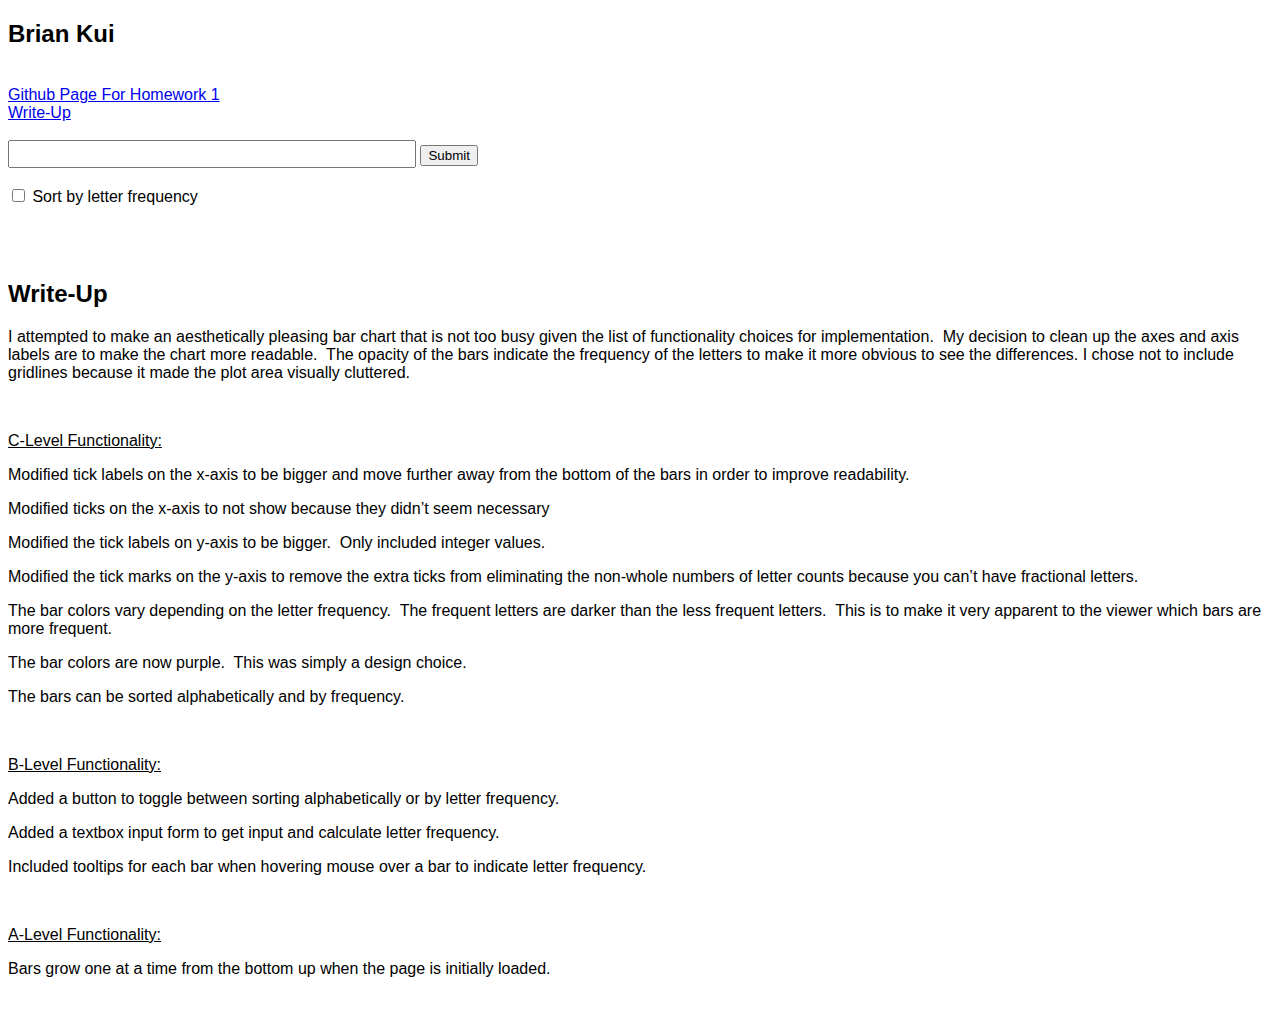
<file: homework1/homework1.html>
<!DOCTYPE html>
<html lang="en">

	<head>

		<meta charset="utf-8">

		<title>Data Visualization - Homework 1</title>

		<style>
			* {
		    	font-family: sans-serif;
		    }
			.bar {
			  	fill: purple;
				-moz-transition: all 0.2s;
				-o-transition: all 0.2s;
				-webkit-transition: all 0.2s;
				transition: all 0.2s;
			}

			.bar:hover {
				fill: magenta;
				style.opacity=1;
			}
			.d3-tip {
			  line-height: 1;
			  font-weight: bold;
			  padding: 12px;
			  background: rgba(0, 0, 0, 0.8);
			  color: #fff;
			  border-radius: 2px;
			}

			/* Creates a small triangle extender for the tooltip */
			.d3-tip:after {
			  box-sizing: border-box;
			  display: inline;
			  font-size: 10px;
			  width: 100%;
			  line-height: 1;
			  color: rgba(0, 0, 0, 0.8);
			  content: "\25BC";
			  position: absolute;
			  text-align: center;
			}

			/* Style northward tooltips differently */
			.d3-tip.n:after {
			  margin: -1px 0 0 0;
			  top: 100%;
			  left: 0;
			}
			.x.axis text {
				font: 20px sans-serif;
				font-weight: bold;
			}

			.y.axis text {
				font: 16px;
			}

			.axis path,
			.axis line {
				fill: none;
				stroke: black;
				shape-rendering: crispEdges;
			}

			.x.axis path {
				display: none;

			.label#ckbx_sort {
				//position: absolute;
				top: 10px;
				right: 10px;
			}

			
			
		</style>

		<script src="http://d3js.org/d3.v3.min.js" charset="utf-8"></script>
		<script src="http://labratrevenge.com/d3-tip/javascripts/d3.tip.v0.6.3.js"></script>

	</head>



	<body>
		<div><H2>Brian Kui</H2></div>
		<br>
		<div>
			<a href="https://github.com/bk0/DataViz/blob/gh-pages/homework1/homework1.html">Github Page For Homework 1</a>
			<br>
			<a href="#WriteUp">Write-Up</a>
		</div>
		<br>
		<div>
		<form name="myform" method="GET">
	             <input type='text' name=' ' style="width:400px;font-size:14pt;"/>
 				<input type='submit' />
	        </form>
        </div>
        <br>
        <div>
			<label><input type="checkbox" id="ckbx_sort"> Sort by letter frequency</label>
		</div>
		<script type="text/javascript">

			var chart = d3.select("body").append("svg").attr("class", "chart");

			var data = get_frequency(lowercase_letters(decodeURI(window.location.search)));

			var d3_data = d3.entries(data);


			var margin = {top: 60, right: 30, bottom: 70, left: 60},
			    width = 1000 - margin.left - margin.right,
			    height = 600 - margin.top - margin.bottom;

			var x = d3.scale.ordinal()
			    .rangeRoundBands([0, width], 0.1);

			var y = d3.scale.linear()
			    .range([height, 0]);

			var xAxis = d3.svg.axis()
			    .scale(x)
			    .orient("bottom")
			    .innerTickSize(0);

			var yAxis = d3.svg.axis()
			    .scale(y)
			    .orient("left")
			    .tickFormat(d3.format('d'))
			    .ticks(((d3.max(d3_data, function(d) { return d.value; }) < 7) ? 
			    		d3.max(d3_data, function(d) { return d.value; }) : 10));


			var tip = d3.tip()
			  .attr('class', 'd3-tip')
			  .offset([-10, 0])
			  .html(function(d) {
			    return "<strong> <center>" + d.key + "</center><br>Frequency: </strong> <span style='color:red'>" + d.value + "</span>";
			  })


			chart = d3.select(".chart")
				.attr("width", width + margin.left + margin.right)
			    .attr("height", height + margin.top + margin.bottom)
			  	.append("g")
			    .attr("transform", "translate(" + margin.left + "," + margin.top + ")")
		      ;


		      chart.call(tip);

			x.domain(d3_data.map(function(d) { return d.key; }));
			y.domain([0, d3.max(d3_data, function(d) { return d.value; })]);

			chart.append("g")
				.attr("class", "x axis")
				.attr("transform", "translate(0," + (height + (margin.bottom / 10)) + ")")
				.call(xAxis);

			chart.append("text")
			    .attr("class", "x label")
			    .attr("text-anchor", "middle")
			    .attr("x", (width / 2))
			    .attr("y", height + margin.top + 5)
			    .text("Letters")
			    .style("font-size", "140%")
			    .style("font-weight", "bold");

			chart.append("g")
				.attr("class", "y axis")
				.call(yAxis);

    		chart.append("text")
			    .attr("class", "y label")
				.attr("transform", "rotate(-90)")
				.attr("y", 0 - margin.left)
				.attr("x", 0 - (height / 2))
				.attr("dy", ".75em")
				.style("text-anchor", "middle")
				.text("Frequency")
				.style("font-size", "140%")
				.style("font-weight", "bold");


			chart.selectAll(".bar")
			    .data(d3_data)
			    .enter().append("rect")
			    .attr("class", "bar")
			    .attr("x", function(d) { return x(d.key); })
			    .attr("y", height)
			    .attr("height", 0)
			    .attr("width", x.rangeBand())
			    .style("opacity",  function(d){return getBaseLog(2.05, d.value / d3.max(d3_data, function(d) { return d.value; }) + 1.05);})
			          .on('mouseover', tip.show)
      .on('mouseout', tip.hide)
			    .transition()
				    .delay(function(d, i) { return i * 100; })
				    .duration(200)
				    .attr('y', function(d) { return y(d.value); })
				    .attr('height', function(d) { return height - y(d.value); });
				    //.style("fill", "purple")
			    ;


			chart.append("text")
				.attr("class", "title")
				.attr("x", (width / 2))             
				.attr("y", 0 - (margin.top / 2))
				.attr("text-anchor", "middle")  
				.attr("font-family", "sans-serif")
				.style("font-size", "200%")
				.style("font-weight", "bold")
				.text("Homework 1: Frequency of Letters");


			d3.select("input#ckbx_sort").on("change", change);


			// var sortTimeout = setTimeout(function() {
			// 		d3.select("input").property("checked", true).each(change);
			// 		}
			// 	, 2000);

			function change() {
				//clearTimeout(sortTimeout);

				// Copy-on-write since tweens are evaluated after a delay.
				var x0 = x.domain(d3_data.sort(this.checked
				    ? function(a, b) { return b.value - a.value; }
				    : function(a, b) { return d3.ascending(a.key, b.key); })
				    .map(function(d) { return d.key; }))
				    .copy();

				chart.selectAll(".bar")
				    .sort(function(a, b) { return x0(a.key) - x0(b.key); });

				var transition = chart.transition().duration(750),
				    delay = function(d, i) { return i * 50; };

				transition.selectAll(".bar")
				    .delay(delay)
				    .attr("x", function(d) { return x0(d.key); });

				transition.select(".x.axis")
				    .call(xAxis)
				  .selectAll("g")
				    .delay(delay);
			}


       //      function handleClick(event){
       //          console.log(document.getElementById("myVal").value)
       //          //draw(document.getElementById("myVal").value)
       //              console.log("Tick:", data);

			    // // Draw current data
			    // var curBars = chart.selectAll(".bar").data(get_frequency(lowercase_letters(document.getElementById("myVal").value)),
			    // 			 function(d) { console.log(d.id); return d.id; });
			    // var newBars = curPoints.enter();
			    // var oldBars = curPoints.exit();

			    // get_frequency(lowercase_letters(document.getElementById("myVal").value));



			    // console.log(
			    //     "Cur:", curPoints.size(),
			    //     "New:", newPoints.size(),
			    //     "Old:", oldPoints.size()
			    // );

			    // // Gradually transition existing points to grey
			    // // Do we need to do this to ALL points?
			    // // curPoints.transition()
			    // //     .duration(duration)
			    // //     .style("fill", colors.grey);

			    // //We could filter out the points already grey.
			    // curBars.transition()
			    //     .filter(function(d) {
			    //         return d3.select(this).style("fill") != colors.grey;
			    //     })
			    //     .duration(duration)
			    //     .style("fill", colors.grey);

			    // // Add new points
			    // newBars.append("rect")
				   //  .enter().append("rect")
				   //  .attr("class", "bar")
				   //  .attr("x", function(d) { return x(d.key); })
				   //  .attr("y", height)
				   //  .attr("height", 0)
				   //  .attr("width", x.rangeBand())
				   //  .style("opacity",  function(d){return getBaseLog(2.05, d.value / d3.max(d3_data, function(d) { return d.value; }) + 1.05);})
				   //      // Gradually fade the points in
				   //      .transition()
				   //          .delay(function(d, i) {
				   //              return i * 20;
				   //          })
				   //          .duration(duration)
				   //          .style("fill-opacity", 0.8);

			    // // Remove old points
			    // // oldPoints.transition()
			    // //     .duration(duration)
			    // //     .style("fill-opacity", 0)
			    // //     .remove();

			    // // Make old points green, and then fade out
			    // oldBars.transition()
			    //         d3.select(this).transition()
			    //             .duration(duration)
			    //             .remove();

       //          return false;
       //      }

			function getBaseLog(base, x) {
				return Math.log(x) / Math.log(base);
			}

			function type(d) {
			 	d.value = +d.value; // coerce to number
			 	return d;
			}


			function lowercase_letters(string){
				return string.toLowerCase().replace(/[^a-z]/g, '')
			}

			function get_frequency(str) {
			    var freq = {};
			    for (var i=0; i<str.length;i++) {
			        var letter = str.charAt(i);
			        if (freq[letter]) {
			           freq[letter]++;
			        } else {
			           freq[letter] = 1;
			        }
			    }
			    return freq;
			};

			function get_obj_values(obj) {
				var dataArray = new Array;
				for(var o in dataObject) {
    				dataArray.push(dataObject[o]);
    			}
			};

		</script>

<br>
<br><br>

<a name="WriteUp">
                        <font color="black"><h2>Write-Up</h2></font>
                    </a>
		<p class=MsoNormal>I attempted to make an aesthetically pleasing bar chart that
is not too busy given the list of functionality choices for implementation.  My
decision to clean up the axes and axis labels are to make the chart more
readable.  The opacity of the bars indicate the frequency of the letters to
make it more obvious to see the differences. I chose not to include gridlines
because it made the plot area visually cluttered.</p>

<p class=MsoNormal>&nbsp;</p>

<p class=MsoNormal><u>C-Level Functionality:</u></p>

<p class=MsoListParagraphCxSpFirst style='text-indent:-.25in'><span
style='font-family:Symbol'>·<span style='font:7.0pt "Times New Roman"'>&nbsp;&nbsp;&nbsp;&nbsp;&nbsp;&nbsp;&nbsp;
</span></span>Modified tick labels on the x-axis to be bigger and move further
away from the bottom of the bars in order to improve readability.</p>

<p class=MsoListParagraphCxSpMiddle style='text-indent:-.25in'><span
style='font-family:Symbol'>·<span style='font:7.0pt "Times New Roman"'>&nbsp;&nbsp;&nbsp;&nbsp;&nbsp;&nbsp;&nbsp;
</span></span>Modified ticks on the x-axis to not show because they didn’t seem
necessary</p>

<p class=MsoListParagraphCxSpMiddle style='text-indent:-.25in'><span
style='font-family:Symbol'>·<span style='font:7.0pt "Times New Roman"'>&nbsp;&nbsp;&nbsp;&nbsp;&nbsp;&nbsp;&nbsp;
</span></span>Modified the tick labels on y-axis to be bigger.  Only included
integer values.</p>

<p class=MsoListParagraphCxSpMiddle style='text-indent:-.25in'><span
style='font-family:Symbol'>·<span style='font:7.0pt "Times New Roman"'>&nbsp;&nbsp;&nbsp;&nbsp;&nbsp;&nbsp;&nbsp;
</span></span>Modified the tick marks on the y-axis to remove the extra ticks
from eliminating the non-whole numbers of letter counts because you can’t have
fractional letters.</p>

<p class=MsoListParagraphCxSpMiddle style='text-indent:-.25in'><span
style='font-family:Symbol'>·<span style='font:7.0pt "Times New Roman"'>&nbsp;&nbsp;&nbsp;&nbsp;&nbsp;&nbsp;&nbsp;
</span></span>The bar colors vary depending on the letter frequency.  The
frequent letters are darker than the less frequent letters.  This is to make it
very apparent to the viewer which bars are more frequent.</p>

<p class=MsoListParagraphCxSpMiddle style='text-indent:-.25in'><span
style='font-family:Symbol'>·<span style='font:7.0pt "Times New Roman"'>&nbsp;&nbsp;&nbsp;&nbsp;&nbsp;&nbsp;&nbsp;
</span></span>The bar colors are now purple.  This was simply a design choice.</p>

<p class=MsoListParagraphCxSpLast style='text-indent:-.25in'><span
style='font-family:Symbol'>·<span style='font:7.0pt "Times New Roman"'>&nbsp;&nbsp;&nbsp;&nbsp;&nbsp;&nbsp;&nbsp;
</span></span>The bars can be sorted alphabetically and by frequency.</p>

<p class=MsoNormal>&nbsp;</p>

<p class=MsoNormal><u>B-Level Functionality:</u></p>

<p class=MsoListParagraphCxSpFirst style='text-indent:-.25in'><span
style='font-family:Symbol'>·<span style='font:7.0pt "Times New Roman"'>&nbsp;&nbsp;&nbsp;&nbsp;&nbsp;&nbsp;&nbsp;
</span></span>Added a button to toggle between sorting alphabetically or by
letter frequency.</p>

<p class=MsoListParagraphCxSpLast style='text-indent:-.25in'><span
style='font-family:Symbol'>·<span style='font:7.0pt "Times New Roman"'>&nbsp;&nbsp;&nbsp;&nbsp;&nbsp;&nbsp;&nbsp;
</span></span>Added a textbox input form to get input and calculate letter
frequency.</p>

<p class=MsoListParagraphCxSpLast style='text-indent:-.25in'><span
style='font-family:Symbol'>·<span style='font:7.0pt "Times New Roman"'>&nbsp;&nbsp;&nbsp;&nbsp;&nbsp;&nbsp;&nbsp;
</span></span>Included tooltips for each bar when hovering mouse over a bar to indicate letter frequency.</p>

<p class=MsoNormal>&nbsp;</p>

<p class=MsoNormal><u>A-Level Functionality:</u></p>

<p class=MsoListParagraph style='text-indent:-.25in'><span style='font-family:
Symbol'>·<span style='font:7.0pt "Times New Roman"'>&nbsp;&nbsp;&nbsp;&nbsp;&nbsp;&nbsp;&nbsp;
</span></span>Bars grow one at a time from the bottom up when the page is
initially loaded.</p>

<p class=MsoNormal>&nbsp;</p>

</div>

	</body>
</html>
</file>
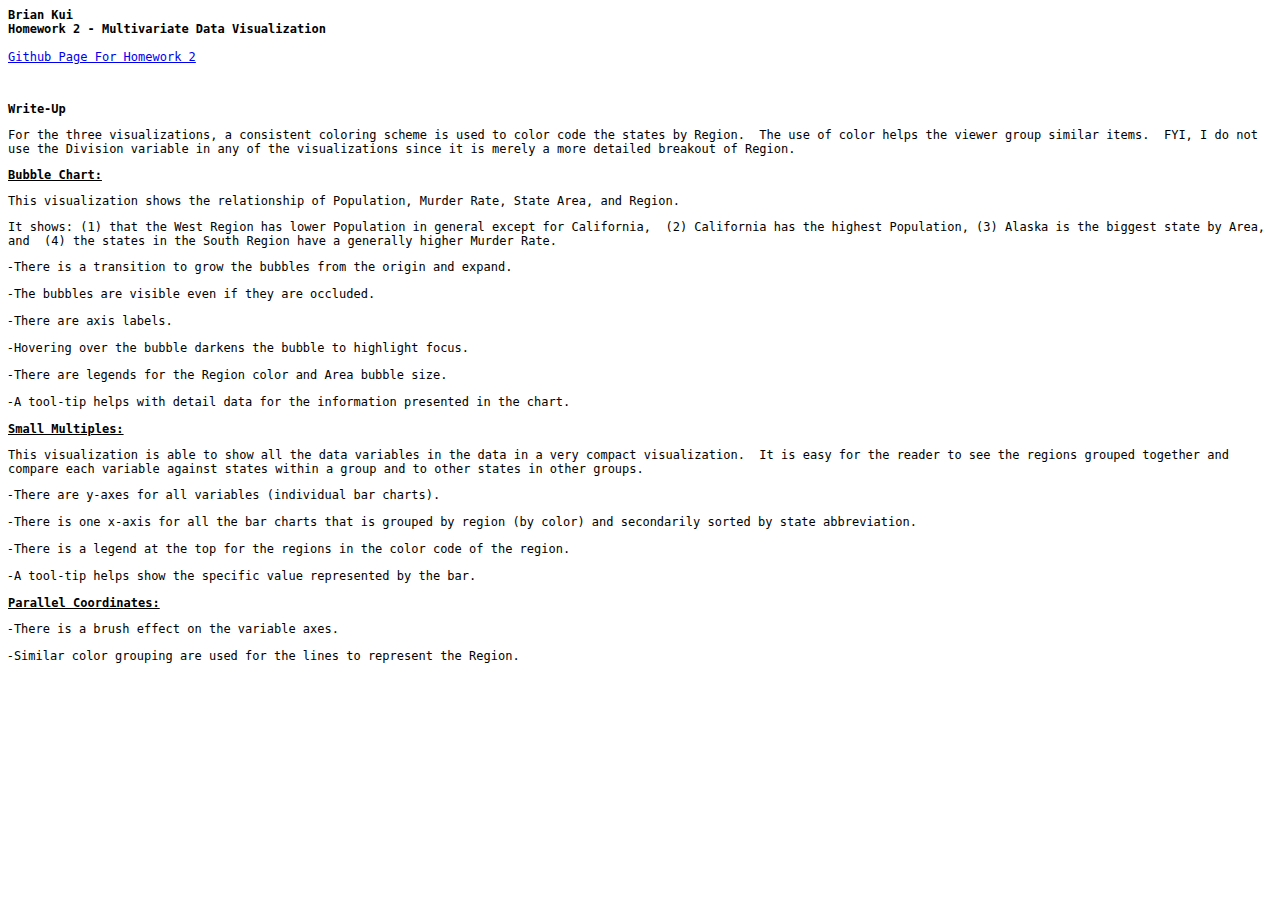
<file: homework2/homework2.html>
<!DOCTYPE html>
<html lang="en">

	<head>

		<meta charset="utf-8">

		<title>Data Visualization - Homework 2</title>




    <style>
      * {
          font-family: "Lucida Console", Monaco, monospace;
          font-size: 12px;
        }


      .axis path,
      .axis line {
        fill: none;
        stroke: black;
        shape-rendering: crispEdges;
      }
      .d3-tip {
        line-height: 1;
        font-weight: bold;
        padding: 12px;
        background: rgba(0, 0, 0, 0.8);
        color: #fff;
        border-radius: 2px;
      }

      /* Creates a small triangle extender for the tooltip */
      .d3-tip:after {
        box-sizing: border-box;
        display: inline;
        font-size: 10px;
        width: 100%;
        line-height: 1;
        color: rgba(0, 0, 0, 0.8);
        content: "\25BC";
        position: absolute;
        text-align: center;
      }

      /* Style northward tooltips differently */
      .d3-tip.n:after {
        margin: -1px 0 0 0;
        top: 100%;
        left: 0;
      }

      .legend {                                          
        font-size: 12px;                                   
      }                                                   
      rect {                                                
        stroke-width: 2;                                    
      }                                                       
      


    .background path {
      fill: none;
      stroke: #ddd;
      shape-rendering: crispEdges;
    }

    .foreground path {
      fill: none;
    }

    .brush .extent {
      fill-opacity: .3;
      stroke: #fff;
      shape-rendering: crispEdges;
    }

    .axis3 line,
    .axis3 path {
      fill: none;
      stroke: #000;
      shape-rendering: crispEdges;
    }

    .axis3 text {
      text-shadow: 0 1px 0 #fff, 1px 0 0 #fff, 0 -1px 0 #fff, -1px 0 0 #fff;
      cursor: move;
    }

</style>


		<script src="http://d3js.org/d3.v3.min.js" charset="utf-8"></script>
		<script src="http://labratrevenge.com/d3-tip/javascripts/d3.tip.v0.6.3.js"></script>

	</head>


	<body>
		<div><b>Brian Kui</b></div>
    <div><b>Homework 2 - Multivariate Data Visualization</b></div>
		<br>
		<div>
			<a href="https://github.com/bk0/DataViz/blob/gh-pages/homework2/homework2.html">Github Page For Homework 2</a>
          </div>
			<br>


		<script type="text/javascript">



var dataset;

d3.csv("state.x77.csv", function(data){
	dataset = data;

	//console.log(melt(dataset, ["state_name", "state_abb", "state_region", "state_division"]));

  d3.select("body").append("hr");
  d3.select("body").append("br");
  d3.select("body").append("br");
  d3.select("body").append("text")
        .text("Bubble Chart")
        .style("font-size", "250%")
        .style("font-weight", "bold");

  d3.select("body").append("div").attr("class", "bubble").attr("align", "center");
    generateBubbleChart();

  d3.select("body").append("br");
  d3.select("body").append("br");

  d3.select("body").append("hr");
  d3.select("body").append("br");
  d3.select("body").append("br");
      d3.select("body").append("text")
        .text("Small Multiples")
        .style("font-size", "250%")
        .style("font-weight", "bold");
    d3.select("body").append("br");
  d3.select("body").append("br");
    d3.select("body").append("br");
  d3.select("body").append("div").attr("class", "multi").attr("align", "center");
  generateSmallMult();
  d3.select("body").append("br");
  d3.select("body").append("br");

	
    d3.select("body").append("hr");
  d3.select("body").append("br");
  d3.select("body").append("br");
      d3.select("body").append("text")
        .text("Parallel Coordinates")
        .style("font-size", "250%")
        .style("font-weight", "bold");

    d3.select("body").append("br");
  d3.select("body").append("br");
  d3.select("body").append("div").attr("class", "parallel").attr("align", "center");

	generateParallelCoord();
});









function generateParallelCoord(){


  var margin = {top: 30, right: 10, bottom: 10, left: 10},
      width = 1300 - margin.left - margin.right,
      height = 600 - margin.top - margin.bottom;

  var x = d3.scale.ordinal().rangePoints([0, width], 1),
      y = {},
      dragging = {};

  var c = d3.scale.category10().domain(d3.set(dataset.map(function(d) { return d.state_region; })).values().sort());

  var line = d3.svg.line(),
      axis = d3.svg.axis().orient("left"),
      background,
      foreground;

  var svg = d3.select(".parallel").append("svg")
      .attr("width", width + margin.left + margin.right)
      .attr("height", height + margin.top + margin.bottom)
    .append("g")
      .attr("transform", "translate(" + margin.left + "," + margin.top + ")");



  x.domain(dimensions = d3.keys(dataset[0]).filter(function(d) {

      if(d === "state_name" || d === "state_abb" || d === "state_division") return false;

      if(d === "state_region") {
          y[d] = d3.scale.ordinal()
            .domain(dataset.map(function(p) { return p[d]; }))
            .rangePoints([height, 0]);

      }
      else {
          y[d] = d3.scale.linear()
            .domain(d3.extent(dataset, function(p) { return +p[d]; })).nice()
            .range([height, 0]);
      }

      return true;
  }));






    // Add grey background lines for context.
    background = svg.append("g")
        .attr("class", "background")
      .selectAll("path")
        .data(dataset)
      .enter().append("path")
        .attr("d", path);

    // Add blue foreground lines for focus.
    foreground = svg.append("g")
        .attr("class", "foreground")
      .selectAll("path")
        .data(dataset)
      .enter().append("path")
        .attr("d", path)
          .style("stroke",function(d) {return c(d.state_region);})
          .style("opacity", .5)
          .attr("d", path)
        ;

    // Add a group element for each dimension.
    var g = svg.selectAll(".dimension")
        .data(dimensions)
      .enter().append("g")
        .attr("class", "dimension")
        .attr("transform", function(d) { return "translate(" + x(d) + ")"; })
        .call(d3.behavior.drag()
          .on("dragstart", function(d) {
            dragging[d] = this.__origin__ = x(d);
            background.attr("visibility", "hidden");
          })
          .on("drag", function(d) {
            dragging[d] = Math.min(width, Math.max(0, this.__origin__ += d3.event.dx));
            foreground.attr("d", path);
            dimensions.sort(function(a, b) { return position(a) - position(b); });
            x.domain(dimensions);
            g.attr("transform", function(d) { return "translate(" + position(d) + ")"; })
          })
          .on("dragend", function(d) {
            delete this.__origin__;
            delete dragging[d];
            transition(d3.select(this)).attr("transform", "translate(" + x(d) + ")");
            transition(foreground)
                .attr("d", path);
            background
                .attr("d", path)
                .transition()
                .delay(500)
                .duration(0)
                .attr("visibility", null);
          }));

    // Add an axis and title.
    g.append("g")
        .attr("class", "axis3")
        .each(function(d) { d3.select(this).call(axis.scale(y[d])); })
      .append("text")
        .style("text-anchor", "middle")
        .style("font-weight", "bold")
        .attr("y", -9)
        .text(function(d) { 

          switch (d) {
            case "state_population":
                return "Population";
                break;
            case "state_income":
                return "Income";
                break;
            case "state_illiteracy":
                return "Illiteracy";
                break;
            case "state_lifeexp":
                return "Life Expectancy";
                break;
            case "state_murder":
                return "Murder Rate";
                break;
            case "state_HSgrad":
                return "H.S. Grad. Rate";
                break;
            case "state_frost":
                return "Frost";
                break;
            case "state_area":
                return "Area";
                break;
            case "state_region":
                return "Region";
                break;
            }
         });

    // Add and store a brush for each axis.
    g.append("g")
        .attr("class", "brush")
        .each(function(d) {
          d3.select(this).call(
            y[d].brush = d3.svg.brush().y(y[d]).on("brushstart", brushstart).on("brush", brush));
        })
      .selectAll("rect")
        .attr("x", -8)
        .attr("width", 16);


  function position(d) {
    var v = dragging[d];
    return v == null ? x(d) : v;
  }

  function transition(g) {
    return g.transition().duration(500);
  }

  // Returns the path for a given data point.
  function path(d) {
    return line(dimensions.map(function(p) { return [position(p), y[p](d[p])]; }));
  }

      function brushstart() {
      d3.event.sourceEvent.stopPropagation();
    }


    function brush() {
      var actives = dimensions.filter(function(p) { return !y[p].brush.empty(); }),
          extents = actives.map(function(p) { return y[p].brush.extent(); });
      foreground.style("display", function(d) {
          return actives.every(function(p, i)
          {
              // Categorical
              if (["state_name", "state_region", "state_division"].indexOf(p) > -1) {
                  return extents[i][0] <= y[p](d[p]) && y[p](d[p]) <= extents[i][1];
              } else {
                  // Numeric
                  return extents[i][0] <= d[p] && d[p] <= extents[i][1];
              }
          }) ? null : "none";
      });
    }
}














function generateSmallMult(){

var margin = {top: 20, right: 20, bottom: 35, left: 70},
    width = 1450 - margin.left - margin.right,
    height = 95 - margin.top - margin.bottom;

      var legendRectSize = 18,
      legendSpacing = 50; 

      var default_opacity = 0.5;



    var dataset2 = dataset.sort(function(a, b){
        if (a.state_region > b.state_region){
            return 1;
          }
        else{
            if (a.state_region < b.state_region){
              return -1;
            }
            else {
              if (a.state_abb > b.state_abb){
                return 1;
              }
              else{
                if (a.state_abb < b.state_abb) {
                  return -1;
                }
                else{
                  return 0;
                }
              }
            }
          }
        }
        );




      var tip = d3.tip()
    .attr('class', 'd3-tip')
    .offset([-10, 0])
    .html(function(d) {
      return "<strong> <u><center>" + d.state_name + "</center></u></strong> <br>" +
      "Population:  <span style='color:red'>" + addCommas(d.state_population) + "</span><br>" +
      "Murder Rate:  <span style='color:red'>" + addCommas(d.state_murder) + "</span><br>" +
      "Region:  <span style='color:red'>" + d.state_region + "</span>";
    });




  var variables = d3.nest()
      .key(function(d) { return d.variable; })
      .entries(melt(dataset2, ["state_name", "state_abb", "state_region", "state_division"]));


    variables.forEach(function(s) {
    	s.max_val = d3.max(s.values, function(d) { return +d.value; });
      switch (s.key) {
        case "state_population":
            s.proper_name = "Population";
            break;
        case "state_income":
            s.proper_name = "Income";
            break;
        case "state_illiteracy":
            s.proper_name = "Illiteracy";
            break;
        case "state_lifeexp":
            s.proper_name = "Life Expectancy";
            break;
        case "state_murder":
            s.proper_name = "Murder Rate";
            break;
        case "state_HSgrad":
            s.proper_name = "High School Grad. Rate";
            break;
        case "state_frost":
            s.proper_name = "Frost";
            break;
        case "state_area":
            s.proper_name = "Area";
            break;
        }
  	});


var y = d3.scale.linear()
    .range([height, 0]);


var x = d3.scale.ordinal()
		.rangeRoundBands([0, width], 0.1)
		.domain(dataset.map(function(d) { return d.state_abb; }));



var c = d3.scale.category10().domain(d3.set(dataset.map(function(d) { return d.state_region; })).values());

var xAxis0 = d3.svg.axis()
    .scale(x)
    .tickFormat('')
    .innerTickSize(0)
    .outerTickSize(0)
    .orient("bottom");


var xAxis1 = d3.svg.axis()
    .scale(x)
    .outerTickSize(0)
    .tickPadding(5)
    .orient("bottom");


  var svg = d3.select(".multi").selectAll("svg")
      .data(variables)
    .enter().append("svg")
      .attr("width", width + margin.left + margin.right)
      .attr("height", height + margin.top + margin.bottom)
    .append("g")
      .attr("transform", "translate(" + margin.left + "," + margin.top + ")")
      .each(multiple);


  svg.append("text")
      .attr("x", 0)
      .attr("y", -8)
      .style("text-anchor", "start")
      .style("font-weight", "bold")
      .style("font-style", "italic")
      .text(function(d) { return d.proper_name; });



function multiple(variable) {
  var svg = d3.select(this);




  y.domain([0, d3.max(variable.values, function(d) { return +d.value; })]);

  var yAxis = d3.svg.axis()
    .scale(y)
    .orient("left")
    .innerTickSize(0)
    .tickValues([0, d3.max(variable.values, function(d) { return +d.value; })])
    ;





  //console.log(variable.key);


      svg.selectAll(".bar")
          .data(variable.values)
          .enter().append("rect")
          .attr("class", "bar")
          .attr("x", function(d) { return x(d.state_abb); })
          .attr("y", function(d) { return y(+d.value); })
          .attr("height", function(d) { return height - y(+d.value);})
          .attr("width", x.rangeBand())
          .style("fill",function(d) {return c(d.state_region);})
          .style("opacity", .5)
          .append("title")
           .text(function(d) {
             return d.state_name + ": " + addCommas(d.value);
           });

      svg.append("g")
        .attr("class", "y axis")
        .call(yAxis);

 if (variable.key === "state_area") {
      svg.append("g")
        .attr("class", "x axis")
        .attr("transform", "translate(0," + height  + ")")
        .call(xAxis1);




 }
  else{
      if (variable.key === "state_population") {
        svg.append("g")
          .attr("class", "x axis")
          .attr("transform", "translate(0," + height  + ")")
          .call(xAxis0);


          svg.append("text")
          .attr("text-anchor", "middle")
          .attr("x", (width / 20)*3)
          .attr("y", -12)
          .text("North Central")
          .style("fill",c("North Central"))
          .style("opacity", .7)
          .style("font-weight", "bold")
          .style("text-decoration", "underline");


          svg.append("text")
          .attr("text-anchor", "middle")
          .attr("x", (width / 20)*7)
          .attr("y", -12)
          .text("Northeast")
          .style("fill",c("Northeast"))
          .style("opacity", .7)
          .style("font-weight", "bold")
          .style("font-weight", "bold")
          .style("text-decoration", "underline");


          svg.append("text")
          .attr("text-anchor", "middle")
          .attr("x", (width / 20)*11.5)
          .attr("y", -12)
          .text("South")
          .style("fill",c("South"))
          .style("opacity", .7)
          .style("font-weight", "bold")
          .style("font-weight", "bold")
          .style("text-decoration", "underline");


          svg.append("text")
          .attr("text-anchor", "middle")
          .attr("x", (width / 20)*17.5)
          .attr("y", -12)
          .text("West")
          .style("fill",c("West"))
          .style("opacity", .7)
          .style("font-weight", "bold")
          .style("font-weight", "bold")
          .style("text-decoration", "underline");



      }
      else{
        svg.append("g")
          .attr("class", "x axis")
          .attr("transform", "translate(0," + height  + ")")
          .call(xAxis0);
          }
      }

}


}












function generateBubbleChart(){

	var margin = {top: 60, right: 50, bottom: 70, left: 90},
	    width = 1300 - margin.left - margin.right,
	    height = 700 - margin.top - margin.bottom;

	var default_opacity = 0.5;

	var radius_max = 35,
		radius_min = 4;

	var legendRectSize = 18,                            
    	legendSpacing = 4;  


var svg = d3.select(".bubble").append("svg")
	.attr("width", width + margin.left + margin.right)
    .attr("height", height + margin.top + margin.bottom)
	.append("g")
	.attr("transform", "translate(" + margin.left + "," + margin.top + ")")
	;

	var tip = d3.tip()
	  .attr('class', 'd3-tip')
	  .offset([-10, 0])
	  .html(function(d) {
	    return "<strong> <u><center>" + d.state_name + "</center></u></strong> <br>" +
	    "Population:  <span style='color:red'>" + addCommas(d.state_population) + "</span><br>" +
	    "Murder Rate:  <span style='color:red'>" + addCommas(d.state_murder) + "</span><br>" +
	    "Region:  <span style='color:red'>" + d.state_region + "</span>";
	  });

	svg.call(tip);

var x = d3.scale.linear()
	.domain([0, d3.max(dataset, function(d) { return +d.state_population; })*1.02])
	.range([0, width]);

var y = d3.scale.linear()
	.domain([0, d3.max(dataset, function(d) { return +d.state_murder; })*1.02])
	.range([height, 0]);

var r = d3.scale.sqrt()
	.domain(d3.extent(dataset, function(d) { return +d.state_area; }))
	.range([radius_min,radius_max]);


var c = d3.scale.category10().domain(d3.set(dataset.map(function(d) { return d.state_region; })).values().sort());


var xAxis = d3.svg.axis()
  .scale(x)
  .orient("bottom");

var yAxis = d3.svg.axis()
  .scale(y)
  .orient("left");

	svg.append("g")
		.attr("class", "x axis")
		.attr("transform", "translate(0," + (height + (margin.bottom / 10)) + ")")
		.call(xAxis);



	svg.append("text")
	    .attr("class", "x label")
	    .attr("text-anchor", "middle")
	    .attr("x", (width / 2))
	    .attr("y", height + margin.top + 5)
	    .text("Population (in 000's)")
	    .style("font-size", "120%")
	    .style("font-weight", "bold");

	svg.append("g")
		.attr("class", "y axis")
		.attr("transform", "translate(" + (-25) + ", 0)")
		.call(yAxis);

	svg.append("text")
	    .attr("class", "y label")
		.attr("transform", "rotate(-90)")
		.attr("y", 0 - margin.left)
		.attr("x", 0 - (height / 2))
		.attr("dy", ".75em")
		.style("text-anchor", "middle")
		.text("Murder Rate (per 100k inhabitants)")
		.style("font-size", "120%")
		.style("font-weight", "bold");




  // then we create the marks, which we put in an initial position

  svg.selectAll("circle").data(dataset.sort(function(a,b) {return b.state_area-a.state_area;})).enter()
    .append("circle")
    .attr("cx",function(d) {return x(0);})
    .attr("cy",function(d) {return y(0);})
    .attr("r",function(d) {return r(0);})

    .style("fill",function(d) {return c(d.state_region);})
    .style("opacity", default_opacity)


	.on('mouseover', function(d) {
	  tip.show(d);
	      d3.select(this)
	        .style("opacity",0.8);
	})

	      .on('mouseout', function(d) {
	  tip.hide(d);
	      d3.select(this)
	        .style("opacity",default_opacity);
	})
    ;


  // now we initiate - moving the marks to their position

  svg.selectAll("circle").transition().duration(3000)
  	.ease("cubic")
    .attr("cx",function(d) {return x(+d.state_population);})
    .attr("cy",function(d) {return y(+d.state_murder);})
    .attr("r",function(d) {return r(+d.state_area);});





        var legend = svg.selectAll("legend")
          .data(c.domain().sort())
          .enter()
          .append("g")  
          .attr("class", "legend")
          .attr("transform", function(d, i) {
            var legend_height = legendRectSize + legendSpacing;
            var offset =  legend_height * c.domain().length / 2;   
            var horz = (-2 * legendRectSize) + width - 100;
            var vert = height + (i * legend_height - offset ) - 75;

            return "translate(" + horz + "," + vert + ")";
          });                                                   

        legend.append("rect")
          .attr("width", legendRectSize)
          .attr("height", legendRectSize)
          .style("fill", c)
          .style("stroke", c)
          .style("opacity",default_opacity);                              
          
        legend.append("text")                                   
          .attr("x", legendRectSize + legendSpacing)            
          .attr("y", legendRectSize - legendSpacing)            
          .text(function(d) { return d; });                     


      svg.append("circle")
        .attr("cx", width -100 )
        .attr("cy", height -200)
        .attr("r",r(d3.max(dataset, function(d) { return +d.state_area; })))
        .style("fill", "none")
        .style("stroke", "black");
        
        svg.append("text")
          .attr("x", width -115)            
          .attr("y", height -240)            
          .text("Area")
          .style("font-weight", "bold");
        ;

        svg.append("text")
          .attr("x", width -125)            
          .attr("y", height -210)            
          .text(addCommas(d3.max(dataset, function(d) { return +d.state_area; })))
        ;

        svg.append("text")
          .attr("x", width -111)            
          .attr("y", height -200)            
          .text("Max")
        ;


      svg.append("circle")
        .attr("cx", width -100 )
        .attr("cy", height -170)
        .attr("r",r(d3.min(dataset, function(d) { return +d.state_area; })))
        .style("fill", "none")
        .style("stroke", "black");


        svg.append("text")
          .attr("x", width -116)            
          .attr("y", height -150)            
          .text(addCommas(d3.min(dataset, function(d) { return +d.state_area; })))
        ;

        svg.append("text")
          .attr("x", width -111)            
          .attr("y", height -140)            
          .text("Min")
        ;

}







function addCommas(nStr)
{
	nStr += '';
	x = nStr.split('.');
	x1 = x[0];
	x2 = x.length > 1 ? '.' + x[1] : '';
	var rgx = /(\d+)(\d{3})/;
	while (rgx.test(x1)) {
		x1 = x1.replace(rgx, '$1' + ',' + '$2');
	}
	return x1 + x2;
}





//Source: https://github.com/jrideout/melt.js
melt = (function (undefined) {
  'use strict';

  function set(keys) {
    var s = {}, keys = keys || [];
    for (var i = 0; i < keys.length; i++) {
      s[keys[i]] = 1;
    }
    return s;
  }

  function extend(obj, copy) {
    for (var k in copy) {
      obj[k] = copy[k];
    }
    return obj;
  }

  function melt(data, keep, varName, valName, noAddId) {
    var newData = [],
      varName = varName || 'variable',
      valName = valName || 'value',
      keepSet = set(keep);

    data.forEach(function (row, rowId) {
      var save = noAddId ? {} : {_id: rowId},
        vars = [],
        vals = [];
      for (var k in row) {
        if (keepSet[k]) {
          save[k] = row[k];
        } else {
          vars.push(k);
          vals.push(row[k]);
        }
      }
      for (var i = 0; i < vars.length; i++) {
        var newRow = {};
        newRow[varName] = vars[i];
        newRow[valName] = vals[i];
        newData.push(extend(newRow, save));
      }
    });
    return newData;
  }

  function cast(data, keep, fun) {
    var funArgs = Array.prototype.slice.call(arguments, 3),
    keepData = {},
    funStash = {};

    data.forEach(function (row) {
      var newRow = {};
      var aggKey = keep.map(function (key) {
        return newRow[key] = row[key];
      }).join('\0');

      if (!keepData[aggKey])
        keepData[aggKey] = extend({}, newRow);
      var args = funArgs.slice(0);
      args.unshift(row, keepData[aggKey]);
      keepData[aggKey] = fun.apply(funStash, args);
    });

    return Object.keys(keepData).map(function (k) {
      return keepData[k];
    });
  }

  cast.sum = function (row, acc, name, cols) {
    if (!this.sum) {
      var sum = function (row, acc, name, cols) {
        acc[name] = cols.reduce(function (a, k) {
          return a + row[k];
        }, acc[name] || 0);
        return acc;
      };
      this.sum = function (row, acc) {
        if (cols === undefined) cols = name;
        if (typeof (cols) == 'string') cols = [cols];
        return sum(row, acc, name, cols);
      };
    }
    return this.sum(row, acc);
  };

  cast.count = function (row, acc, name) {
    if (!acc[name]) acc[name] = 0;
    acc[name] += 1;
    return acc;
  };

  melt.cast = cast;
  return melt;
})(),
  cast = melt.cast;


		</script>

<br>


                        <font color="black"><h2>Write-Up</h2></font>

<p class=MsoNormal>For the three visualizations, a consistent coloring scheme
is used to color code the states by Region.  The use of color helps the viewer
group similar items.  FYI, I do not use the Division variable in any of the
visualizations since it is merely a more detailed breakout of Region.</p>

<p class=MsoNormal><b><u>Bubble Chart:</u></b></p>

<p class=MsoNormal>This visualization shows the relationship of Population, Murder
Rate, State Area, and Region.</p>

<p class=MsoNormal>It shows: (1) that the West Region has lower Population in
general except for California,  (2) California has the highest Population, (3)
Alaska is the biggest state by Area, and  (4) the states in the South Region
have a generally higher Murder Rate.</p>

<p class=MsoListParagraphCxSpFirst style='text-indent:-.25in'><span
style='font-family:Symbol'>·<span style='font:7.0pt "Times New Roman"'>&nbsp;&nbsp;&nbsp;&nbsp;&nbsp;&nbsp;&nbsp;
</span></span>-There is a transition to grow the bubbles from the origin and
expand.</p>

<p class=MsoListParagraphCxSpMiddle style='text-indent:-.25in'><span
style='font-family:Symbol'>·<span style='font:7.0pt "Times New Roman"'>&nbsp;&nbsp;&nbsp;&nbsp;&nbsp;&nbsp;&nbsp;
</span></span>-The bubbles are visible even if they are occluded.</p>

<p class=MsoListParagraphCxSpMiddle style='text-indent:-.25in'><span
style='font-family:Symbol'>·<span style='font:7.0pt "Times New Roman"'>&nbsp;&nbsp;&nbsp;&nbsp;&nbsp;&nbsp;&nbsp;
</span></span>-There are axis labels.</p>

<p class=MsoListParagraphCxSpMiddle style='text-indent:-.25in'><span
style='font-family:Symbol'>·<span style='font:7.0pt "Times New Roman"'>&nbsp;&nbsp;&nbsp;&nbsp;&nbsp;&nbsp;&nbsp;
</span></span>-Hovering over the bubble darkens the bubble to highlight focus.</p>

<p class=MsoListParagraphCxSpMiddle style='text-indent:-.25in'><span
style='font-family:Symbol'>·<span style='font:7.0pt "Times New Roman"'>&nbsp;&nbsp;&nbsp;&nbsp;&nbsp;&nbsp;&nbsp;
</span></span>-There are legends for the Region color and Area bubble size.</p>

<p class=MsoListParagraphCxSpLast style='text-indent:-.25in'><span
style='font-family:Symbol'>·<span style='font:7.0pt "Times New Roman"'>&nbsp;&nbsp;&nbsp;&nbsp;&nbsp;&nbsp;&nbsp;
</span></span>-A tool-tip helps with detail data for the information presented
in the chart.</p>

<p class=MsoNormal><b><u>Small Multiples:</u></b></p>

<p class=MsoNormal>This visualization is able to show all the data variables in
the data in a very compact visualization.  It is easy for the reader to see the
regions grouped together and compare each variable against states within a group
and to other states in other groups.</p>

<p class=MsoListParagraphCxSpFirst style='text-indent:-.25in'><span
style='font-family:Symbol'>·<span style='font:7.0pt "Times New Roman"'>&nbsp;&nbsp;&nbsp;&nbsp;&nbsp;&nbsp;&nbsp;
</span></span>-There are y-axes for all variables (individual bar charts).</p>

<p class=MsoListParagraphCxSpMiddle style='text-indent:-.25in'><span
style='font-family:Symbol'>·<span style='font:7.0pt "Times New Roman"'>&nbsp;&nbsp;&nbsp;&nbsp;&nbsp;&nbsp;&nbsp;
</span></span>-There is one x-axis for all the bar charts that is grouped by
region (by color) and secondarily sorted by state abbreviation.</p>

<p class=MsoListParagraphCxSpMiddle style='text-indent:-.25in'><span
style='font-family:Symbol'>·<span style='font:7.0pt "Times New Roman"'>&nbsp;&nbsp;&nbsp;&nbsp;&nbsp;&nbsp;&nbsp;
</span></span>-There is a legend at the top for the regions in the color code of
the region.</p>

<p class=MsoListParagraphCxSpLast style='text-indent:-.25in'><span
style='font-family:Symbol'>·<span style='font:7.0pt "Times New Roman"'>&nbsp;&nbsp;&nbsp;&nbsp;&nbsp;&nbsp;&nbsp;
</span></span>-A tool-tip helps show the specific value represented by the bar.</p>

<p class=MsoNormal><b><u>Parallel Coordinates:</u></b></p>

<p class=MsoListParagraphCxSpFirst style='text-indent:-.25in'><span
style='font-family:Symbol'>·<span style='font:7.0pt "Times New Roman"'>&nbsp;&nbsp;&nbsp;&nbsp;&nbsp;&nbsp;&nbsp;
</span></span>-There is a brush effect on the variable axes.</p>

<p class=MsoListParagraphCxSpLast style='text-indent:-.25in'><span
style='font-family:Symbol'>·<span style='font:7.0pt "Times New Roman"'>&nbsp;&nbsp;&nbsp;&nbsp;&nbsp;&nbsp;&nbsp;
</span></span>-Similar color grouping are used for the lines to represent the
Region.</p>


  </body>
</html>
</file>
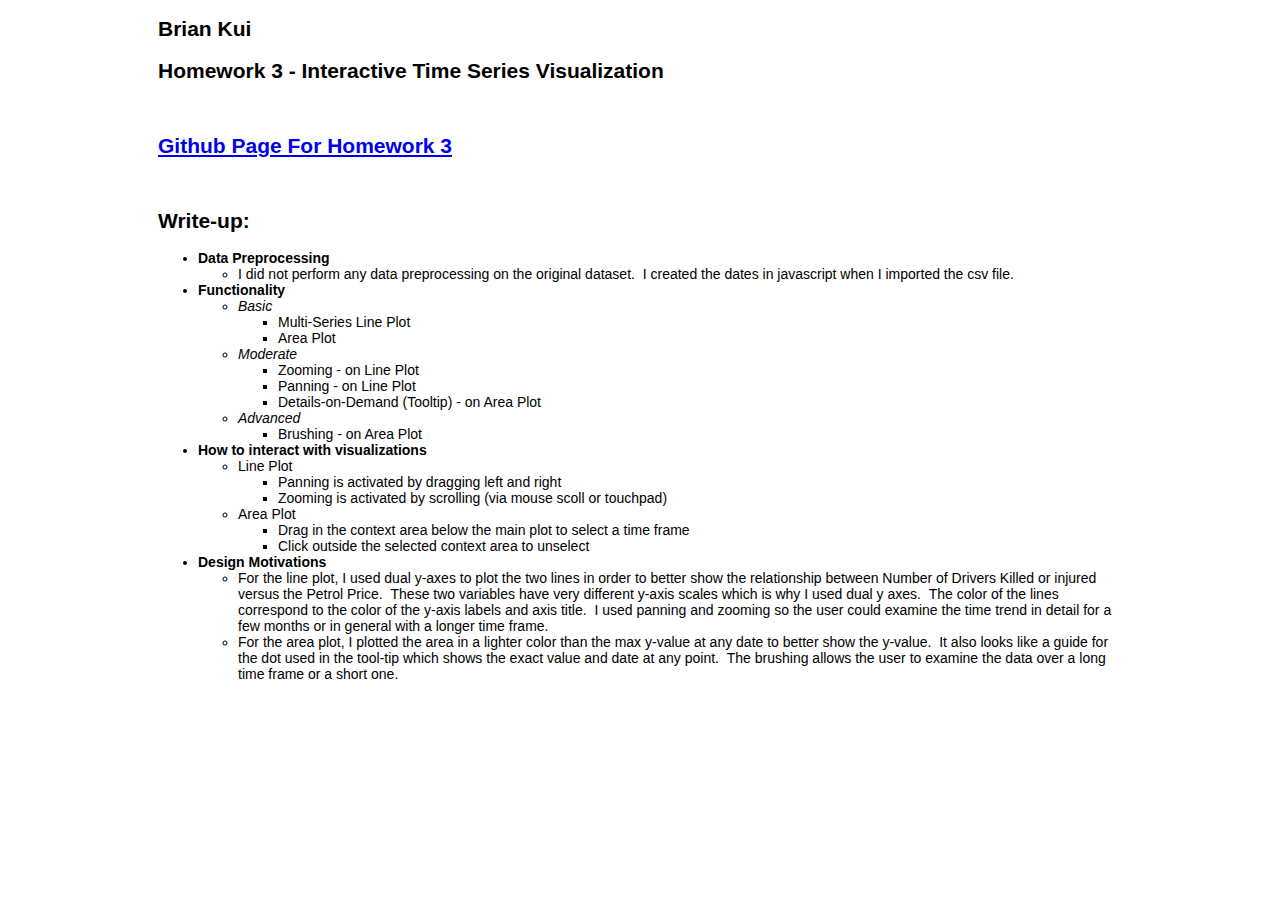
<file: homework3/homework3.html>
<!DOCTYPE html>
<html lang="en">
  <head>
    <meta charset="utf-8">
    <title>Data Visualization - Homework 3</title>

    <style>
      div {
      margin-right: 150px;
      margin-left: 150px;
      }

      body { font: 14px Arial;}

    .axis0 line,
    .axis0 path,
    .axis1 line,
    .axis1 path {
      fill: none;
      stroke: #000;
      shape-rendering: crispEdges;
    }


    rect.pane {
      cursor: move;
      fill: none;
      pointer-events: all;
    }


    .area {
      fill: lightsteelblue;
      clip-path: url(#clip);
    }


    path {
        stroke: steelblue;
        stroke-width: 2;
        fill: none;
    }
    .axis2 path,
    .axis2 line {
      fill: none;
      stroke: #000;
      shape-rendering: crispEdges;
    }


    .brush .extent {
      stroke: #fff;
      fill-opacity: .125;
      shape-rendering: crispEdges;
    }

    .overlay {
      fill: none;
      pointer-events: all;
    }

    </style>

    <script src="http://d3js.org/d3.v3.min.js"></script>


  </head>



<body>


    <div><h2>Brian Kui</h2></div>
    <div><h2>Homework 3 - Interactive Time Series Visualization</h2></div>
    <br>
    <div><h2>
      <a href="https://github.com/bk0/DataViz/blob/gh-pages/homework3/homework3.html">Github Page For Homework 3</a>
          </h2></div>
      <br>
      <div>
<h2><strong>Write-up:</strong></h2>

<ul>
  <li><strong>Data Preprocessing</strong>

  <ul>
    <li>I did not perform any data preprocessing on the original dataset. &nbsp;I created the dates in javascript when I imported the csv file.</li>
  </ul>
  </li>
  <li><strong>Functionality</strong>
  <ul>
    <li><em>Basic</em>
    <ul>
      <li>Multi-Series Line Plot</li>
      <li>Area Plot</li>
    </ul>
    </li>
    <li><em>Moderate</em>
    <ul>
      <li>Zooming - on Line Plot</li>
      <li>Panning - on Line Plot</li>
      <li>Details-on-Demand (Tooltip) - on Area Plot</li>
    </ul>
    </li>
    <li><em>Advanced</em>
    <ul>
      <li>Brushing - on Area Plot</li>
    </ul>
    </li>
  </ul>
  </li>
  <li><strong>How to interact with visualizations</strong>
  <ul>
    <li>Line Plot
    <ul>
      <li>Panning is activated by dragging left and right</li>
      <li>Zooming is activated by scrolling (via mouse scoll or touchpad)</li>
    </ul>
    </li>
    <li>Area Plot
    <ul>
      <li>Drag in the context area below the main plot to select a time frame</li>
      <li>Click outside the selected context area to unselect</li>
    </ul>
    </li>
  </ul>
  </li>
  <li><strong>Design Motivations</strong>
  <ul>
    <li>For the line plot, I used dual y-axes to plot the two lines in order to better show the relationship between Number of Drivers Killed or injured versus the Petrol Price. &nbsp;These two variables have very different y-axis scales which is why I used dual y axes. &nbsp;The color of the lines correspond to the color of the y-axis labels and axis title. &nbsp;I used panning and zooming so the user could examine the time trend in detail for a few months or in general with a longer time frame.</li>
    <li>For the area plot, I plotted the area in a lighter color than the max y-value at any date to better show the y-value. &nbsp;It also looks like a guide for the dot used in the tool-tip which shows the exact value and date at any point. &nbsp;The brushing allows the user to examine the data over a long time frame or a short one.</li>
  </ul>
  </li>
</ul>
</div>


<script type="text/javascript">


var dataset;
var seatbelt_date;

d3.csv("Seatbelts.csv", function(data){

  data.forEach(function(d) {
    d.date = new Date(+d.Year, +d.Month, 1);
  });

  dataset = data;

  seatbelt_date = new Date(1983, 2, 0);

  //console.log(dataset);

  d3.select("body").append("hr");
  d3.select("body").append("br");
  d3.select("body").append("br");
  d3.select("body").append("text")
        .text("        Line Plot")
        .style("font-size", "250%")
        .style("font-weight", "bold");

  d3.select("body").append("div").attr("class", "lineplot").attr("align", "center");
generateLinePlot();

  d3.select("body").append("br");
  d3.select("body").append("br");

  d3.select("body").append("hr");
  d3.select("body").append("br");
  d3.select("body").append("br");
      d3.select("body").append("text")
        .text("        Area Plot")
        .style("font-size", "250%")
        .style("font-weight", "bold");
    d3.select("body").append("br");
  d3.select("body").append("br");
    d3.select("body").append("br");
  d3.select("body").append("div").attr("class", "areaplot").attr("align", "center");
 generateAreaPlot();
});



function generateLinePlot(){

  var margin = {top: 50, right: 60, bottom: 50, left: 60},
      width = 900 - margin.left - margin.right,
      height = 500 - margin.top - margin.bottom;

  var parseDate = d3.time.format("%b-%y").parse;

  var x = d3.time.scale().range([0, width]);
  var y0 = d3.scale.linear().range([height, 0]);
  var y1 = d3.scale.linear().range([height, 0]);

  var xAxis = d3.svg.axis().scale(x)
      .orient("bottom").ticks(10);

  var yAxisLeft = d3.svg.axis().scale(y0)
      .orient("left").ticks(6);

  var yAxisRight = d3.svg.axis().scale(y1)
      .orient("right").ticks(6); 

  var valueline0 = d3.svg.line()
      .x(function(d) { return x(d.date); })
      .y(function(d) { return y0(+d.drivers); });
      
  var valueline1 = d3.svg.line()
      .x(function(d) { return x(d.date); })
      .y(function(d) { return y1(+d.PetrolPrice); });

  var svg = d3.select(".lineplot")
      .append("svg")
          .attr("width", width + margin.left + margin.right)
          .attr("height", height + margin.top + margin.bottom)
      .append("g")
          .attr("transform", 
                "translate(" + margin.left + "," + margin.top + ")")
          ;

  var zoom = d3.behavior.zoom()
    .on("zoom", draw);


  svg.append("path")
      .style("stroke", "green")
      .style("fill", "none")
      .style("stroke-width", 3)
      .attr("class", "line1")
      .attr("clip-path", "url(#clip1)");

  svg.append("path")
      .style("stroke", "steelblue")
      .style("fill", "none")
      .style("stroke-width", 3)
      .attr("class", "line0")
      .attr("clip-path", "url(#clip1)");

  svg.append("clipPath")
      .attr("id", "clip1")
    .append("rect")
      .attr("x", x(0))
      .attr("y", y0(1))
      .attr("width", x(1) - x(0))
      .attr("height", y0(0) - y0(1));


  svg.append("rect")
      .attr("class", "pane")
      .attr("width", width)
      .attr("height", height)
      .call(zoom);


  svg.append("g")          
      .attr("class", "x axis0")
      .attr("transform", "translate(0," + height + ")")
      ;

  svg.append("g")
      .attr("class", "y axis0")
      .style("fill", "steelblue")
      ; 

  svg.append("text")
    .attr("class", "y label1")
    .attr("transform", "rotate(-90)")
    .attr("y", 0 - margin.left)
    .attr("x", 0 - (height / 2))
    .attr("dy", ".75em")
    .style("fill", "steelblue")
    .style("text-anchor", "middle")
    .text("Number of Drivers Killed or Injured")
    .style("font-size", "120%")
    .style("font-weight", "bold");

  svg.append("g")       
      .attr("class", "y axis1")  
      .attr("transform", "translate(" + width + " ,0)") 
      .style("fill", "green");

  svg.append("text")
    .attr("class", "y label1")
    .attr("transform", "rotate(90)")
    .attr("y", - width - margin.left + 5)
    .attr("x", height /2 )
    .attr("dy", ".75em")
    .style("fill", "green")
    .style("text-anchor", "middle")
    .text("Petrol Price (p)")
    .style("font-size", "120%")
    .style("font-weight", "bold");

          // Scale the range of the data
    x.domain([new Date(1982, 0, 1), new Date(1984, 12, 0)]);
    y0.domain([0, d3.max(dataset, function(d) { return +d.drivers; })]);
    y1.domain([0, d3.max(dataset, function(d) { return +d.PetrolPrice; })]);
    zoom.x(x);

    svg.select("path.line0").data([dataset]);
    svg.select("path.line1").data([dataset]);
    draw();


    function draw() {
      svg.select("g.x.axis0").call(xAxis);
      svg.select("g.y.axis0").call(yAxisLeft);
      svg.select("g.y.axis1").call(yAxisRight);
      svg.select("path.line0").attr("d", valueline0(dataset));
      svg.select("path.line1").attr("d", valueline1(dataset));
    }

}






function generateAreaPlot(){

  var margin = {top: 10, right: 60, bottom: 100, left: 60},
      margin2 = {top: 430, right: 60, bottom: 20, left: 60},
      width = 960 - margin.left - margin.right,
      height = 500 - margin.top - margin.bottom,
      height2 = 500 - margin2.top - margin2.bottom;

  var formatDate = d3.time.format("%b-%y"),
     parseDate = formatDate.parse,
    bisectDate = d3.bisector(function(d) { return d.date; }).left,
    formatOutput0 = function(d) { return formatDate(d.date) + ": " + d.front; };



  var x = d3.time.scale().range([0, width]),
      x2 = d3.time.scale().range([0, width]),
      y = d3.scale.linear().range([height, 0]),
      y2 = d3.scale.linear().range([height2, 0]);

  var xAxis = d3.svg.axis().scale(x).orient("bottom"),
      xAxis2 = d3.svg.axis().scale(x2).orient("bottom"),
      yAxis = d3.svg.axis().scale(y).orient("left");

  var brush = d3.svg.brush()
      .x(x2)
      .on("brush", brushed);

  var area = d3.svg.area()
      .interpolate("monotone")
      .x(function(d) { return x(d.date); })
      .y0(height)
      .y1(function(d) { return y(+d.front); });

  var area2 = d3.svg.area()
      .interpolate("monotone")
      .x(function(d) { return x2(d.date); })
      .y0(height2)
      .y1(function(d) { return y2(+d.front); });

  var svg = d3.select(".areaplot").append("svg")
      .attr("width", width + margin.left + margin.right)
      .attr("height", height + margin.top + margin.bottom);


  svg.append("defs").append("clipPath")
      .attr("id", "clip")
    .append("rect")
      .attr("width", width)
      .attr("height", height);

  var focus = svg.append("g")
      .attr("class", "focus")
      .attr("transform", "translate(" + margin.left + "," + margin.top + ")");



  var context = svg.append("g")
      .attr("class", "context")
      .attr("transform", "translate(" + margin2.left + "," + margin2.top + ")");


    dataset.sort(function(a, b) {
      return a.date - b.date;
    });

    x.domain(d3.extent(dataset.map(function(d) { return d.date; })));
    y.domain([0, d3.max(dataset.map(function(d) { return +d.front; }))]);
    x2.domain(x.domain());
    y2.domain(y.domain());

    focus.append("path")
        .datum(dataset)
        .attr("class", "area")
        .attr("d", area);


    focus.append("circle")
      .attr("class", "y")
      .attr("r", 4);

  focus.append("text")
      .attr("class", "y")
      .attr("dy", "-1em");

    focus.append("g")
        .attr("class", "x axis2")
        .attr("transform", "translate(0," + height + ")")
        .call(xAxis);

    focus.append("g")
        .attr("class", "y axis2")
        .call(yAxis);

    focus.append("text")
        .attr("class", "y label2")
        .attr("transform", "rotate(-90)")
        .attr("y", 0 - margin.left)
        .attr("x", 0 - (height / 2))
        .attr("dy", ".75em")
        .style("text-anchor", "middle")
        .text("Number of Front Passengers Killed or Injured")
        .style("font-size", "120%")
        .style("font-weight", "bold");



    context.append("path")
        .datum(dataset)
        .attr("class", "area")
        .attr("d", area2);

    context.append("g")
        .attr("class", "x axis2")
        .attr("transform", "translate(0," + height2 + ")")
        .call(xAxis2);

    context.append("g")
        .attr("class", "x brush")
        .call(brush)
      .selectAll("rect")
        .attr("y", -6)
        .attr("height", height2 + 7);



      svg.append("rect")
      .attr("class", "overlay")
      .attr("width", width)
      .attr("height", height)
      .on("mousemove", mousemove);


  function mousemove() {
    var x0 = x.invert(d3.mouse(this)[0]),
        i = bisectDate(dataset, x0, 1),
        d0 = dataset[i - 1],
        d1 = dataset[i],
        d = x0 - d0.date > d1.date - x0 ? d1 : d0;

    focus.select("circle.y").attr("transform", "translate(" + x(d.date) + "," + y(+d.front) + ")");
    focus.select("text.y").attr("transform", "translate(" + x(d.date) + "," + y(+d.front) + ")").text(formatOutput0(d));
  }




  function brushed() {
    x.domain(brush.empty() ? x2.domain() : brush.extent());
    focus.select(".area").attr("d", area);
    focus.select(".x.axis2").call(xAxis);
  }





}















</script>
</body>
</html>
</file>
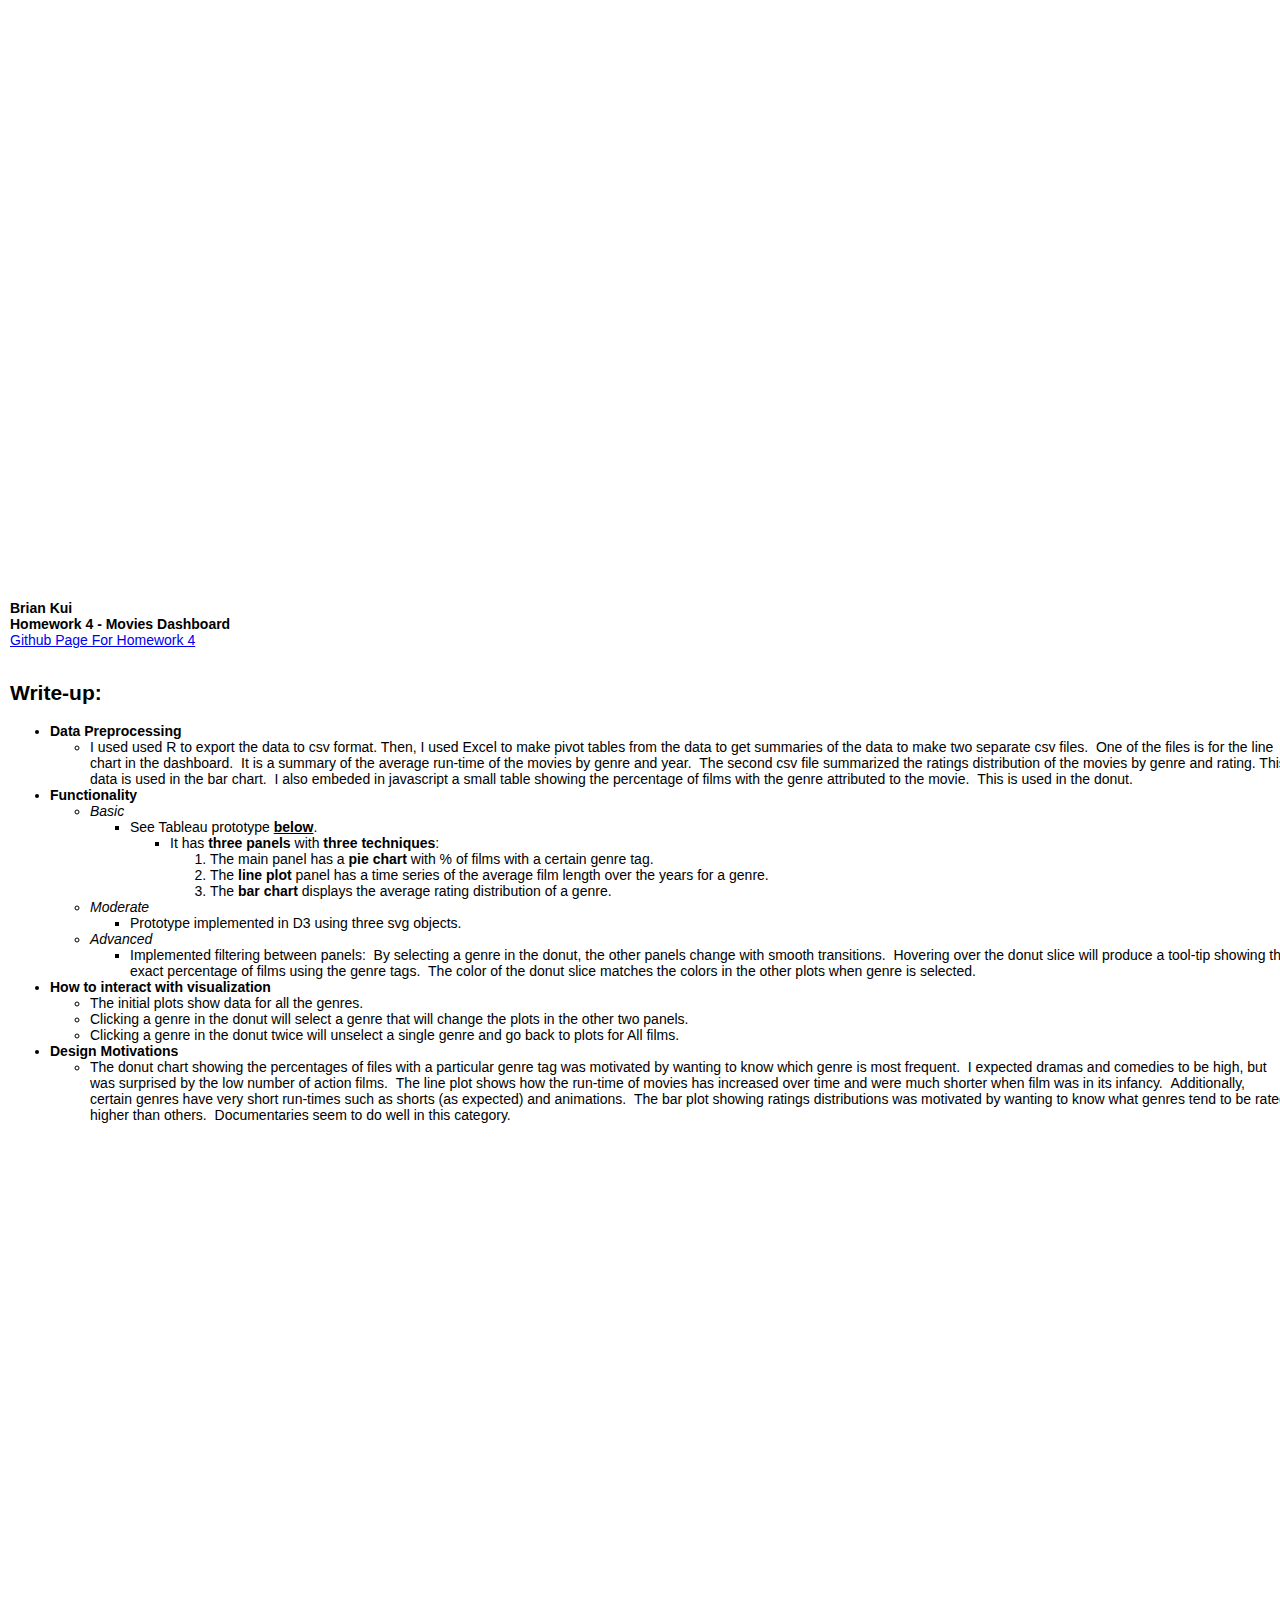
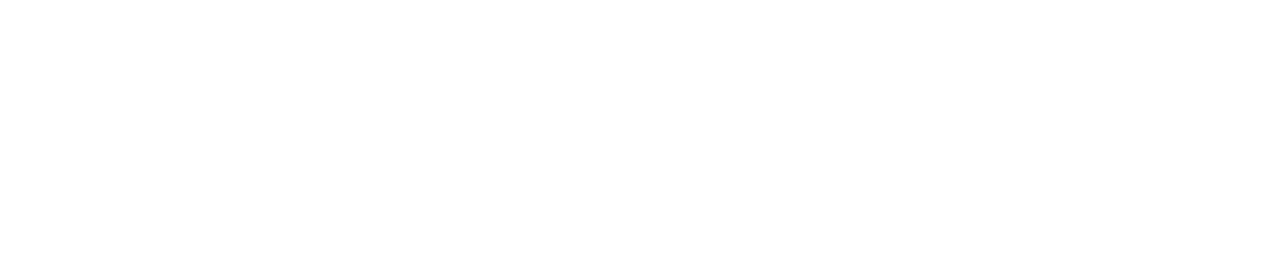
<file: homework4/homework4.html>
<!DOCTYPE html>
<html lang="en">

	<head>

		<meta charset="utf-8">

		<title>Data Visualization - Homework 4 - Movies Dashboard</title>




        <style type="text/css">

        body {
          font-family: Arial; 
          font-size: 14px;
        }
/*      sv10
        border-style: solid;
      }*/

      #Desc {    
        position:absolute;
        top:600px;
        left:10px;
        width: 100%;
        height: 100%; 
      }

      #pieChart {    
        position:absolute;
        top:10px;
        left:10px;
        width:500px;
        height: 500px; 
      }



      #lineChart {    
        position:absolute;
        top:10px;
        left:510px;
        height: 250px;
      }

      #barChart {
        position:absolute;
        top:260px;
        left:510px;
        height: 250px;
      }

      .slice {
         font-size: 12pt;
         font-family: Verdana;
         fill: white; //svg specific - instead of color
         font-weight: bold; 
            } 

      /*for line chart*/
      .axis path, .axis line {
          fill: none;
          stroke: black;
          shape-rendering: crispEdges; //The shape-rendering property is an SVG attribute, used here to make sure our axis and its tick mark lines are pixel-perfect. 
      }

      .line {
        fill: none;
        /*stroke: steelblue;*/
        stroke-width: 3px;
      }

      .dot {
        /*fill: white;*/
        /*stroke: steelblue;*/
        stroke-width: 1.5px;
        }
              

      .axis text {
          font-family: Verdana;
          font-size: 11px;
      }

      .title {
         font-family: Verdana;
          font-size: 15px;  
          
      }

      .xAxis {
          font-family: verdana;
          font-size: 11px;
          fill: black;
      }  

      .yAxis {
          font-family: verdana;
          font-size: 11px;
          fill: white;
      }

        
      table {
        border-collapse:collapse;
        border: 0px;  
        font-family: Verdana; 
        color: #5C5558;
        font-size: 12px;
        text-align: right;      
      }

      td {
        padding-left: 10px;   
      }

      #lineChartTitle1 {
        font-family: Verdana;
        font-size  : 14px;
        fill       : grey;
        font-weight: bold;
        text-anchor: middle;
      }

      #lineChartTitle2 {
        font-family: Verdana;
        font-size  : 72px;
        fill       : grey;
        text-anchor: middle;
        font-weight: bold;
        /*font-style: italic;*/
      }

      #lineChartAxis1 {
        font-family: Verdana;
        font-size  : 14px;
        fill       : grey;
      }

    </style>


		<script src="http://d3js.org/d3.v3.min.js" charset="utf-8"></script>

	</head>











	<body>



    <div id="pieChart"></div>
    <div id="barChart"></div>  
    <div id="lineChart"></div>

      <br>
      <br>
    <div id="Desc"><b>Brian Kui</b>
    <br>
    <b>Homework 4 - Movies Dashboard</b>
    <br>
    <a href="https://github.com/bk0/DataViz/blob/gh-pages/homework4/homework4.html">Github Page For Homework 4</a>
    <br>
    <br>


<h2><strong>Write-up:</strong></h2>

<ul>
  <li><strong>Data Preprocessing</strong>

  <ul>
    <li>I used used R to export the data to csv format. Then, I used Excel to make pivot tables from the data to get summaries of the data to make two separate csv files. &nbsp;One of the files is for the line chart in the dashboard. &nbsp;It is a summary of the average run-time of the movies by genre and year. &nbsp;The second csv file summarized the ratings distribution of the movies by genre and rating. This data is used in the bar chart. &nbsp;I also embeded in javascript a small table showing the percentage of films with the genre attributed to the movie. &nbsp;This is used in the donut.</li>
  </ul>
  </li>
  <li><strong>Functionality</strong>
  <ul>
    <li><em>Basic</em>
    <ul>
      <li>See Tableau prototype <b><u>below</u></b>.
      <ul>
        <li>It has <strong>three panels</strong> with <strong>three techniques</strong>:
        <ol>
          <li>The main panel has a <strong>pie chart</strong> with % of films with a certain genre tag.</li>
          <li>The <strong>line plot</strong> panel has a time series of the average film length over the years for a genre.</li>
          <li>The <strong>bar chart</strong> displays the average rating distribution of a genre.</li>
        </ol>
        </li>
      </ul>
      </li>
    </ul>
    </li>
    <li><em>Moderate</em>
    <ul>
      <li>Prototype implemented in D3 using three svg objects.</li>
    </ul>
    </li>
    <li><em>Advanced</em>
    <ul>
      <li>Implemented filtering between panels: &nbsp;By selecting a genre in the donut, the other panels change with smooth transitions. &nbsp;Hovering over the donut slice will produce a tool-tip showing the exact percentage of films using the genre tags. &nbsp;The color of the donut slice matches the colors in the other plots when genre is selected.</li>
    </ul>
    </li>
  </ul>
  </li>
  <li><strong>How to interact with visualization</strong>
  <ul>
    <li>The initial plots show data for all the genres.</li>
    <li>Clicking a genre in the donut will select a genre that will change the plots in the other two panels.</li>
    <li>Clicking a genre in the donut twice will unselect a single genre and go back to plots for All films.</li>
  </ul>
  </li>
  <li><strong>Design Motivations</strong>
  <ul>
    <li>The donut chart showing the percentages of files with a particular genre tag was motivated by wanting to know which genre is most frequent. &nbsp;I expected dramas and comedies to be high, but was surprised by the low number of action films. &nbsp;The line plot shows how the run-time of movies has increased over time and were much shorter when film was in its infancy. &nbsp;Additionally, certain genres have very short run-times such as shorts (as expected) and animations. &nbsp;The bar plot showing ratings distributions was motivated by wanting to know what genres tend to be rated higher than others. &nbsp;Documentaries seem to do well in this category.</li>
  </ul>
  </li>
</ul>

    </div>

    <br><br>


<script type='text/javascript' src='https://public.tableau.com/javascripts/api/viz_v1.js'></script><div class='tableauPlaceholder' style='width: 1004px; height: 669px; position:absolute;top:1200px;'><noscript><a href='#'><img alt='Dashboard 1 ' src='https:&#47;&#47;public.tableau.com&#47;static&#47;images&#47;Ta&#47;Tableau_47&#47;Dashboard1&#47;1_rss.png' style='border: none' /></a></noscript><object class='tableauViz' width='1004' height='669' style='display:none;'><param name='host_url' value='https%3A%2F%2Fpublic.tableau.com%2F' /> <param name='site_root' value='' /><param name='name' value='Tableau_47&#47;Dashboard1' /><param name='tabs' value='no' /><param name='toolbar' value='yes' /><param name='static_image' value='https:&#47;&#47;public.tableau.com&#47;static&#47;images&#47;Ta&#47;Tableau_47&#47;Dashboard1&#47;1.png' /> <param name='animate_transition' value='yes' /><param name='display_static_image' value='yes' /><param name='display_spinner' value='yes' /><param name='display_overlay' value='yes' /><param name='display_count' value='yes' /><param name='showVizHome' value='no' /><param name='showTabs' value='y' /><param name='bootstrapWhenNotified' value='true' /></object></div>




		<script type="text/javascript">



var group = "All";

var prev = group;

var curr;

var datasetLineChart, datasetBarChart;


d3.csv("Film_Rating.csv", function(data){
  datasetBarChart = data;

  d3.csv("Film_Len.csv", function(data){
    datasetLineChart = data;




 
/*
################ FORMATS ##################
-------------------------------------------
*/


var   formatAsPercentage = d3.format("%"),
    formatAsPercentage1Dec = d3.format(".1%"),
    formatAsInteger = d3.format(","),
    fsec = d3.time.format("%S s"),
    fmin = d3.time.format("%M m"),
    fhou = d3.time.format("%H h"),
    fwee = d3.time.format("%a"),
    fdat = d3.time.format("%d d"),
    fmon = d3.time.format("%b")
    ;

/*
############# PIE CHART ###################
-------------------------------------------
*/








function dsPieChart(){

  var dataset = [
      {category: "Action", measure: 0.07},
      {category: "Animation", measure: 0.06},
      {category: "Comedy", measure: 0.27},
      {category: "Documentary", measure: 0.05},
      {category: "Drama", measure: 0.33},
      {category: "Romance", measure: 0.07},
      {category: "Short", measure: 0.15},
        ]
        ;

  var   width = 500,
       height = 500,
       outerRadius = Math.min(width, height) / 2,
       innerRadius = outerRadius * .999,   
       // for animation
       innerRadiusFinal = outerRadius * .45,
       innerRadiusFinal3 = outerRadius* .40,
       color = d3.scale.category20()    //builtin range of colors
       ;
      
  var vis = d3.select("#pieChart")
       .append("svg:svg")              //create the SVG element inside the <body>
       .data([dataset])                   //associate our data with the document
           .attr("width", width)           //set the width and height of our visualization (these will be attributes of the <svg> tag
           .attr("height", height)
          .append("svg:g")                //make a group to hold our pie chart
           .attr("transform", "translate(" + outerRadius + "," + outerRadius + ")")    //move the center of the pie chart from 0, 0 to radius, radius
        ;
        
   var arc = d3.svg.arc()              //this will create <path> elements for us using arc data
          .outerRadius(outerRadius).innerRadius(innerRadius);
   
   // for animation
   var arcFinal = d3.svg.arc().innerRadius(innerRadiusFinal).outerRadius(outerRadius);
  var arcFinal3 = d3.svg.arc().innerRadius(innerRadiusFinal3).outerRadius(outerRadius);

   var pie = d3.layout.pie()           //this will create arc data for us given a list of values
        .value(function(d) { return +d.measure; });    //we must tell it out to access the value of each element in our data array

   var arcs = vis.selectAll("g.slice")     //this selects all <g> elements with class slice (there aren't any yet)
        .data(pie)                          //associate the generated pie data (an array of arcs, each having startAngle, endAngle and value properties) 
        .enter()                            //this will create <g> elements for every "extra" data element that should be associated with a selection. The result is creating a <g> for every object in the data array
            .append("svg:g")                //create a group to hold each slice (we will have a <path> and a <text> element associated with each slice)
               .attr("class", "slice")    //allow us to style things in the slices (like text)
               .on("mouseover", mouseover)
            .on("mouseout", mouseout)
            .on("click", up)
            ;
            
        arcs.append("svg:path")
               .attr("fill", function(d, i) { return color(i); } ) //set the color for each slice to be chosen from the color function defined above
               .attr("d", arc)     //this creates the actual SVG path using the associated data (pie) with the arc drawing function
          .append("svg:title") //mouseover title showing the figures
           .text(function(d) { return d.data.category + ": " + formatAsPercentage(+d.data.measure); });      

        d3.selectAll("g.slice").selectAll("path").transition()
          .duration(750)
          .delay(10)
          .attr("d", arcFinal )
          ;
  
    // Add a label to the larger arcs, translated to the arc centroid and rotated.
    // source: http://bl.ocks.org/1305337#index.html
    arcs.filter(function(d) { return d.endAngle - d.startAngle > .2; })
        .append("svg:text")
        .attr("dy", ".35em")
        .attr("text-anchor", "middle")
        .attr("transform", function(d) { return "translate(" + arcFinal.centroid(d) + ")rotate(" + angle(d) + ")"; })
        //.text(function(d) { return formatAsPercentage(d.value); })
        .text(function(d) { return d.data.category; })
        ;
     
     // Computes the label angle of an arc, converting from radians to degrees.
    function angle(d) {
        var a = (d.startAngle + d.endAngle) * 90 / Math.PI - 90;
        return a > 90 ? a - 180 : a;
    }


    // Pie chart title      
    vis.append("svg:text")
        .attr("dy", ".35em")
        .attr("text-anchor", "middle")
        .text("% of Films With Genre")
        .attr("class","title")
        ;       


    
  function mouseover() {
    d3.select(this).select("path").transition()
        .duration(750)
              //.attr("stroke","red")
              //.attr("stroke-width", 1.5)
              .attr("d", arcFinal3)
              ;
  }
  
  function mouseout() {
    d3.select(this).select("path").transition()
        .duration(750)
              //.attr("stroke","blue")
              //.attr("stroke-width", 1.5)
              .attr("d", arcFinal)
              ;
  }
  
  function up(d, i) {
        prev = curr;
        curr = d.data.category;

        if (curr === prev) {
          curr = "All";
          updateBarChart(curr, "grey");
          updateLineChart(curr, "grey");
          arcs.selectAll("path").style("opacity", function(d, i) { return 1.0;});
        }
        else{
          updateBarChart(curr, color(i));
          updateLineChart(curr, color(i));
          arcs.selectAll("path").style("opacity", function(d, i) { 
            if (d.data.category === curr) {
              return 1.0;
            }
            else {
              return 0.6;
            } 
          });
        }

        console.log(prev, curr);

        /* update bar chart when user selects piece of the pie chart */
        //updateBarChart(dataset[i].category);

       
  }
}

dsPieChart();







/*
############# BAR CHART ###################
-------------------------------------------
*/





// set initial group value

function datasetBarChosen(group) {
  var ds = [];
  for (x in datasetBarChart) {
     if(datasetBarChart[x].group==group){
      ds.push(datasetBarChart[x]);
     } 
    }
  return ds;
}


function dsBarChartBasics() {

    var margin = {top: 20, right: 15, bottom: 50, left: 15},
    width = 500 - margin.left - margin.right,
     height = 275 - margin.top - margin.bottom,
    colorBar = d3.scale.category20(),
    barPadding = 1
    ;
    
    return {
      margin : margin, 
      width : width, 
      height : height, 
      colorBar : colorBar, 
      barPadding : barPadding
    }     
    ;
}

function dsBarChart() {

  var firstDatasetBarChart = datasetBarChosen(group);           
  
  var basics = dsBarChartBasics();
  
  var margin = basics.margin,
    width = basics.width,
     height = basics.height,
    colorBar = basics.colorBar,
    barPadding = basics.barPadding
    ;
          
  var   xScale = d3.scale.linear()
            .domain([0, firstDatasetBarChart.length])
            .range([0, width])
            ;
            
  // Create linear y scale 
  // Purpose: No matter what the data is, the bar should fit into the svg area; bars should not
  // get higher than the svg height. Hence incoming data needs to be scaled to fit into the svg area.  
  var yScale = d3.scale.linear()
      // use the max funtion to derive end point of the domain (max value of the dataset)
      // do not use the min value of the dataset as min of the domain as otherwise you will not see the first bar
       .domain([0, d3.max(firstDatasetBarChart, function(d) { return +d.measure; })])
       // As coordinates are always defined from the top left corner, the y position of the bar
       // is the svg height minus the data value. So you basically draw the bar starting from the top. 
       // To have the y position calculated by the range function
       .range([height, 0])
       ;
  
  //Create SVG element
  
  var svg = d3.select("#barChart")
      .append("svg")
        .attr("width", width + margin.left + margin.right)
        .attr("height", height + margin.top + margin.bottom)
        .attr("id","barChartPlot")
        ;
  
  var plot = svg
        .append("g")
        .attr("transform", "translate(" + margin.left + "," + margin.top + ")")
        ;
              
  plot.selectAll("rect")
       .data(firstDatasetBarChart)
       .enter()
       .append("rect")
      .attr("x", function(d, i) {
          return xScale(i);
      })
       .attr("width", width / firstDatasetBarChart.length - barPadding)   
      .attr("y", function(d) {
          return yScale(+d.measure);
      })  
      .attr("height", function(d) {
          return height-yScale(+d.measure);
      })
      .attr("fill", "grey")
      ;
  
    
  // Add y labels to plot 
  
  plot.selectAll("text")
  .data(firstDatasetBarChart)
  .enter()
  .append("text")
  .text(function(d) {
      return formatAsPercentage(+d.measure/100);
  })
  .attr("text-anchor", "middle")
  // Set x position to the left edge of each bar plus half the bar width
  .attr("x", function(d, i) {
      return (i * (width / firstDatasetBarChart.length)) + ((width / firstDatasetBarChart.length - barPadding) / 2);
  })
  .attr("y", function(d) {
      return yScale(+d.measure) + 14;
  })
  .attr("class", "yAxis")
  /* moved to CSS        
  .attr("font-family", "sans-serif")
  .attr("font-size", "11px")
  .attr("fill", "white")
  */
  ;
  
  // Add x labels to chart  
  
  var xLabels = svg
        .append("g")
        .attr("transform", "translate(" + margin.left + "," + (margin.top + height)  + ")")
        ;
  
  xLabels.selectAll("text.xAxis")
      .data(firstDatasetBarChart)
      .enter()
      .append("text")
      .text(function(d) { return d.category;})
      .attr("text-anchor", "middle")
      // Set x position to the left edge of each bar plus half the bar width
               .attr("x", function(d, i) {
                  return (i * (width / firstDatasetBarChart.length)) + ((width / firstDatasetBarChart.length - barPadding) / 2);
               })
      .attr("y", 15)
      .attr("class", "xAxis")
      //.attr("style", "font-size: 12; font-family: Helvetica, sans-serif")
      ;     
   
  // Title
  
  svg.append("text")
    .attr("x", ((width + margin.left + margin.right)/2) +15)
    .attr("y", height +margin.top + margin.bottom - 10)
    .attr("class","title")        
    .attr("text-anchor", "middle")
    .text("All Films Ratings Distribution")
    ;
}

dsBarChart();

 /* ** UPDATE CHART ** */
 
/* updates bar chart on request */

function updateBarChart(group, colorChosen) {
  
    var currentDatasetBarChart = datasetBarChosen(group);
    
    var basics = dsBarChartBasics();
  
    var margin = basics.margin,
      width = basics.width,
       height = basics.height,
      colorBar = basics.colorBar,
      barPadding = basics.barPadding
      ;
    
    var   xScale = d3.scale.linear()
      .domain([0, currentDatasetBarChart.length])
      .range([0, width])
      ;
    
      
    var yScale = d3.scale.linear()
        .domain([0, d3.max(currentDatasetBarChart, function(d) { return +d.measure; })])
        .range([height,0])
        ;
        
     var svg = d3.select("#barChart svg");
        
     var plot = d3.select("#barChartPlot")
      .datum(currentDatasetBarChart)
       ;
  
        /* Note that here we only have to select the elements - no more appending! */
      plot.selectAll("rect")
        .data(currentDatasetBarChart)
        .transition()
      .duration(750)
      .attr("x", function(d, i) {
          return xScale(i);
      })
       .attr("width", width / currentDatasetBarChart.length - barPadding)   
      .attr("y", function(d) {
          return yScale(+d.measure);
      })  
      .attr("height", function(d) {
          return height-yScale(+d.measure);
      })
      .attr("fill", colorChosen)
      ;
    
    plot.selectAll("text.yAxis") // target the text element(s) which has a yAxis class defined
      .data(currentDatasetBarChart)
      .transition()
      .duration(750)
       .attr("text-anchor", "middle")
       .attr("x", function(d, i) {
          return (i * (width / currentDatasetBarChart.length)) + ((width / currentDatasetBarChart.length - barPadding) / 2);
       })
       .attr("y", function(d) {
          return yScale(+d.measure) + 14;
       })
       .text(function(d) {
        return formatAsPercentage(+d.measure/100);
       })
       .attr("class", "yAxis")           
    ;
    

    svg.selectAll("text.title") // target the text element(s) which has a title class defined

      .text(group + " Films Ratings Distribution")
    ;
}


/*
############# LINE CHART ##################
-------------------------------------------
*/





// set initial category value


function datasetLineChartChosen(group) {
  var ds = [];
  for (x in datasetLineChart) {
     if(datasetLineChart[x].group==group){
      ds.push(datasetLineChart[x]);
     } 
    }
  return ds;
}

function dsLineChartBasics() {

  var margin = {top: 20, right: 50, bottom: 30, left: 10},
      width = 500 - margin.left - margin.right,
      height = 250 - margin.top - margin.bottom
      ;
    
    return {
      margin : margin, 
      width : width, 
      height : height
    }     
    ;
}


function dsLineChart() {

  var firstDatasetLineChart = datasetLineChartChosen(group);    
  
  var basics = dsLineChartBasics();
  
  var margin = basics.margin,
    width = basics.width,
     height = basics.height
    ;

  var xScaleLine = d3.scale.linear()
      .domain(d3.extent(firstDatasetLineChart, function(d) { return +d.category; }))
      .range([0, width])
      ;
    
  var yScaleLine = d3.scale.linear()
      .domain([0, d3.max(firstDatasetLineChart, function(d) { return +d.measure; })])
      .range([height, 0])
      ;

  var xAxisLine = d3.svg.axis().scale(xScaleLine)
  .tickFormat(d3.format("d"))
      .orient("bottom");


  var yAxisLine = d3.svg.axis().scale(yScaleLine)
      .orient("right"); 
  
  var line = d3.svg.line()
      .defined(function(d) { return +d.measure != null;})
      .x(function(d) { return xScaleLine(+d.category); })
      .y(function(d) { return yScaleLine(+d.measure); })
      ;
  
  var svg = d3.select("#lineChart").append("svg:svg")
      .datum(firstDatasetLineChart)
      .attr("width", width + margin.left + margin.right)
      .attr("height", height + margin.top + margin.bottom)
      // create group and move it so that margins are respected (space for axis and title)
      
  var plot = svg
      .append("g")
      .attr("transform", "translate(" + margin.left + "," + margin.top + ")")
      .attr("id", "lineChartPlot")
      ;

  plot.append("g")
      .attr("class", "y axis")
       .attr("transform", "translate(" + width + ",0)")
      .call(yAxisLine);

  plot.append("g")
      .attr("class", "x axis")
      .attr("transform", "translate(0," + height + ")")
      .call(xAxisLine);

    /* descriptive titles as part of plot -- start */
  var dsLength=firstDatasetLineChart.length;

  // plot.append("text")
  //   .text(firstDatasetLineChart[dsLength-1].measure)
  //   .attr("id","lineChartTitle2")
  //   .attr("x",width/2)
  //   .attr("y",height/2) 
  //   ;
  /* descriptive titles -- end */
      
  plot.append("path")
      .attr("class", "line")
      .attr("d", line)  
      // add color
    .attr("stroke", "grey")
      ;


  plot.append("text")
    .text("Run-time (mins.) of All Films")
    .attr("id","lineChartTitle1") 
     .attr("x",margin.left + ((width + margin.right)/2) - 40)
     .attr("text-anchor", "middle")
    .attr("y", -5)
    ;

    plot.append("text")
    .attr("id","lineChartAxis1") 
    .attr("transform", "rotate(90)")
    .attr("y", - width - margin.left - margin.right + 15)
    .attr("x", height /2 )
    .attr("dy", ".75em")
    .style("text-anchor", "middle")
    .text("minutes");


}


 dsLineChart();


 /* ** UPDATE CHART ** */
 
/* updates bar chart on request */
function updateLineChart(group, colorChosen) {

  var currentDatasetLineChart = datasetLineChartChosen(group);   

  var basics = dsLineChartBasics();
  
  var margin = basics.margin,
    width = basics.width,
     height = basics.height
    ;

  var xScaleLine = d3.scale.linear()
      .domain(d3.extent(currentDatasetLineChart, function(d) { return +d.category; }))
      .range([0, width])
      ;


  var yScaleLine = d3.scale.linear()
      .domain([0, d3.max(currentDatasetLineChart, function(d) { return +d.measure; })])
      .range([height, 0])
      ;


  var yAxisLine = d3.svg.axis().scale(yScaleLine)
      .orient("right"); 

  
  var line = d3.svg.line()
    .defined(function(d) { return +d.measure != null; })
    .x(function(d) { return xScaleLine(+d.category); })
    .y(function(d) { return yScaleLine(+d.measure); })
    ;

   var plot = d3.select("#lineChartPlot")
    .datum(currentDatasetLineChart)
     ;
     
  /* descriptive titles as part of plot -- start */
  var dsLength=currentDatasetLineChart.length;
  

  /* descriptive titles -- end */
     
  plot.select("path.line")
    .transition()
    .duration(750)          
     .attr("class", "line")
     .attr("d", line) 
     // add color
    .attr("stroke", colorChosen)
     ;

  plot.select("g.y.axis")
      .transition()
      .duration(750)  
      .ease("sin-in-out")
      // .attr("transform", "translate(" + width + ",0)")
      .call(yAxisLine);

   plot.select("text#lineChartTitle1") 
     .text("Run-time (mins.) of " + currentDatasetLineChart[dsLength-1].group + " Films")
     .attr("x",margin.left + ((width + margin.right)/2) - 40)
     .attr("text-anchor", "middle")
    .attr("y", -5)
     ;

     
  // var path = plot
  //   .selectAll(".dot")
  //    .data(currentDatasetLineChart)
  //    .transition()
  //   .duration(750)
  //    .attr("class", "dot")
  //    .attr("fill", function (d) { return +d.measure==d3.min(currentDatasetLineChart, 
  //                                         function(d) { return +d.measure; }) ? "red" : (+d.measure==d3.max(currentDatasetLineChart, 
  //                                                           function(d) { return +d.measure; }) ? "green" : "white") } )
  //    .attr("cx", line.x())
  //    .attr("cy", line.y())
  //    .attr("r", 3.5)
  //    // add color
  //   .attr("stroke", colorChosen)
  //    ;
     
     // path
     // .selectAll("title")
     // .text(function(d) { return d.category + ": " + formatAsInteger(+d.measure); })   
     // ;  

  // svg.append("text")
  //   .text("Run-time (mins.) of " + + Films")
  //   .attr("id","lineChartTitle1") 
  //   .attr("x",margin.left + ((width + margin.right)/2))
  //   .attr("y", 10)
  //   ;




}



    }
  );



  }
);






    </script>


  </body>
</html>
</file>
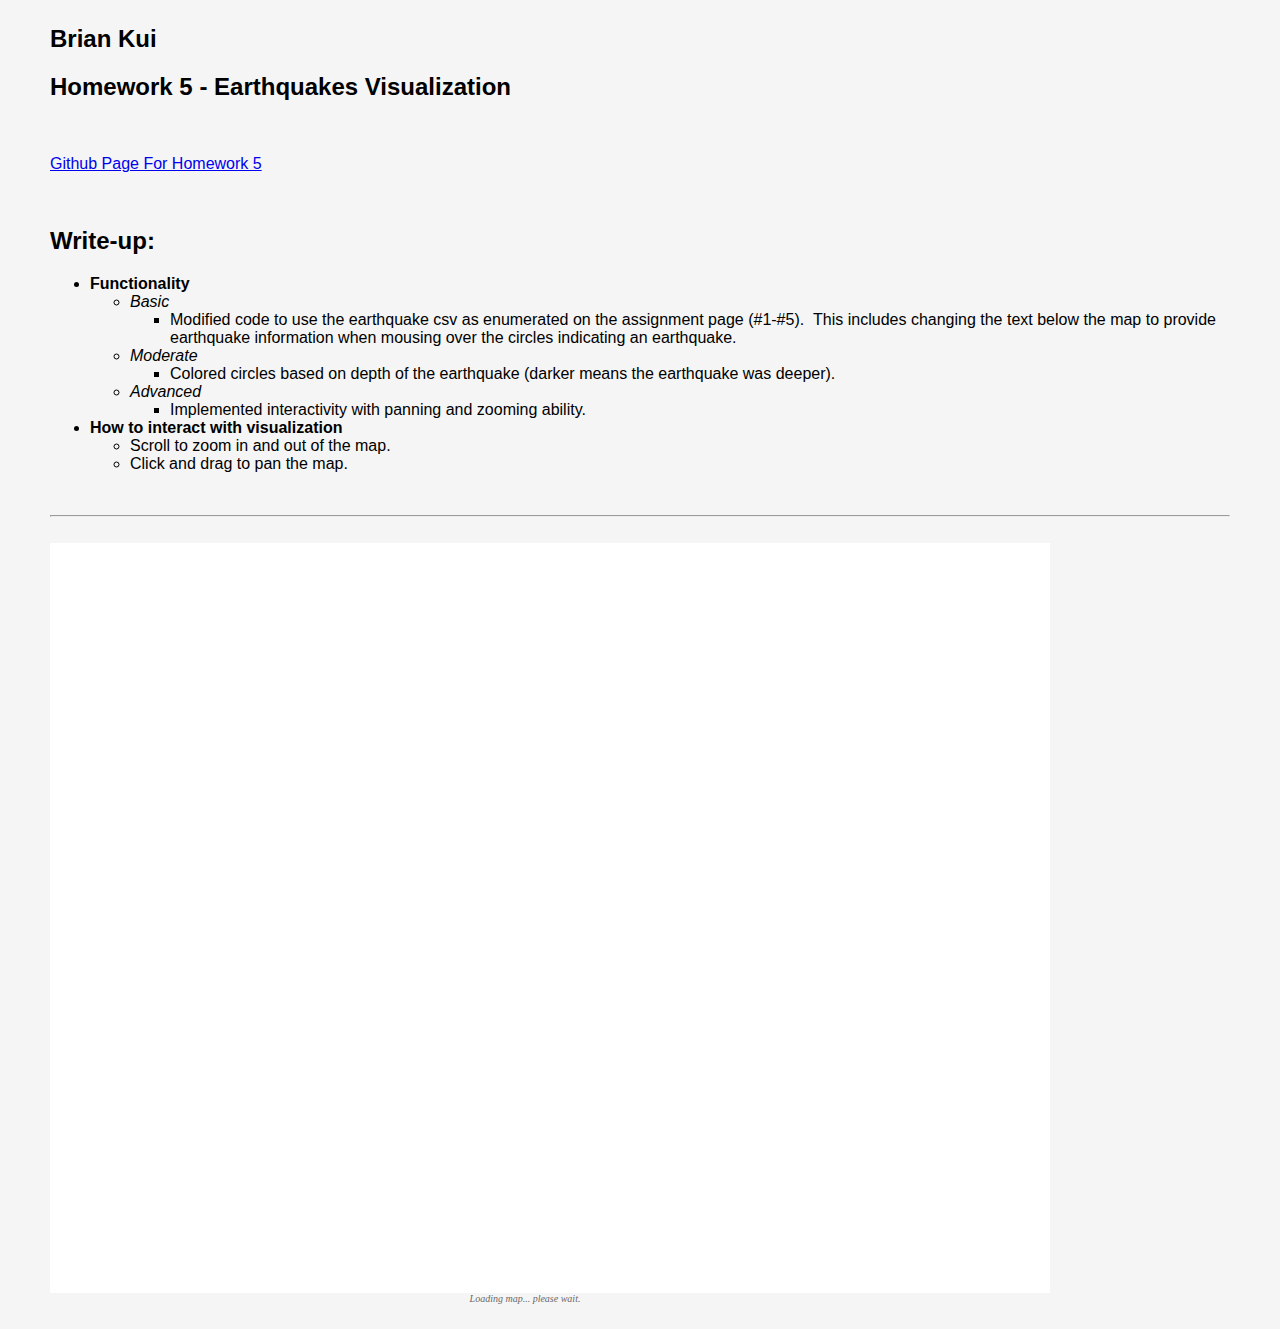
<file: homework5/homework5.html>
<!DOCTYPE html>

<head>
    <meta charset="utf-8">
    <title>Data Visualization - Homework 5 - Earthquakes Visualization</title>

    <!-- load D3 and TopoJSON //-->
    <script src="http://d3js.org/d3.v3.min.js" charset="utf-8"></script>
    <script src="http://d3js.org/topojson.v1.min.js"></script>

    <!-- load custom CSS and JavaScript //-->
    <link rel="stylesheet" href="style.css">
    <script src="script.js"></script>

 </head>

<body>
<div>
    <h2><span style="font-family:arial,helvetica,sans-serif;">Brian Kui</span></h2>

<h2><span style="font-family:arial,helvetica,sans-serif;">Homework 5 - Earthquakes Visualization</span></h2>

<p>&nbsp;</p>

<p><span style="font-family:arial,helvetica,sans-serif;"><a href="https://github.com/bk0/DataViz/blob/gh-pages/homework5/homework5.html">Github Page For Homework 5</a></span></p>

<p>&nbsp;</p>

<h2><span style="font-family:arial,helvetica,sans-serif;"><strong>Write-up:</strong></span></h2>

<ul>
    <li><span style="font-family:arial,helvetica,sans-serif;"><strong>Functionality</strong></span>

    <ul>
        <li><span style="font-family:arial,helvetica,sans-serif;"><em>Basic</em></span>

        <ul>
            <li><span style="font-family:arial,helvetica,sans-serif;">Modified code to use the earthquake csv as enumerated on the assignment page (#1-#5). &nbsp;This includes changing the text below the map to provide earthquake information when mousing over the circles indicating an earthquake.</span></li>
        </ul>
        </li>
        <li><span style="font-family:arial,helvetica,sans-serif;"><em>Moderate</em></span>
        <ul>
            <li><span style="font-family:arial,helvetica,sans-serif;">Colored circles based on depth of the earthquake (darker means the earthquake was deeper).</span></li>
        </ul>
        </li>
        <li><span style="font-family:arial,helvetica,sans-serif;"><em>Advanced</em></span>
        <ul>
            <li><span style="font-family:arial,helvetica,sans-serif;">Implemented interactivity with panning and zooming ability.</span></li>
        </ul>
        </li>
    </ul>
    </li>
    <li><span style="font-family:arial,helvetica,sans-serif;"><strong>How to interact with visualization</strong></span>
    <ul>
        <li><span style="font-family:arial,helvetica,sans-serif;">Scroll to zoom in and out of the map.</span></li>
        <li><span style="font-family:arial,helvetica,sans-serif;">Click and drag to pan the map.</span></li>
    </ul>
    </li>
</ul>
</div>
<br><hr><br>
<div id="block">
<svg id="map" width="1000" height="750"></svg>
<p id="log">Loading map... please wait.</p>
</div>




<script>
/*
 * For sample TopoJSON files, go to:
 * https://gist.github.com/mbostock/4090846
 */
var base = "https://gist.githubusercontent.com/mbostock/4090846/raw/";
 var url = {
        world: base + "world-50m.json",
        earthquakes: "http://earthquake.usgs.gov/earthquakes/feed/v1.0/summary/4.5_month.csv"
//     country: base + "us.json",
//     states:  base + "us-state-names.tsv",
//     precip:  "usprecip.json" // relative URL
 };

// Uses reusable chart model
// See http://bost.ocks.org/mike/chart/
var chart = symbolMap();

// Update how we access data (need the precip property)
chart = chart.value(function(d) { return d.mag; });

// Nested calls to trigger drawing in proper order
d3.json(url.world, function(mapError, mapJSON) {
    if (processError(mapError)) return;

    // update map data
    chart = chart.map(mapJSON);

    // Wait until the map is drawn before loading
    // and drawing the data values
    d3.csv(url.earthquakes, function(dataError, dataJSON) {
        if (processError(dataError)) return;

        chart = chart.values(dataJSON);
        chart("map");
    });
});

// Load state lookup information
// Possible some lookups will fail until this loads
// d3.tsv(url.states, parseStateName, function(error, data) {
//         if (processError(error)) return;
//         chart = chart.lookup(data);
//     }
// );

</script>

</body>
</html>
</file>
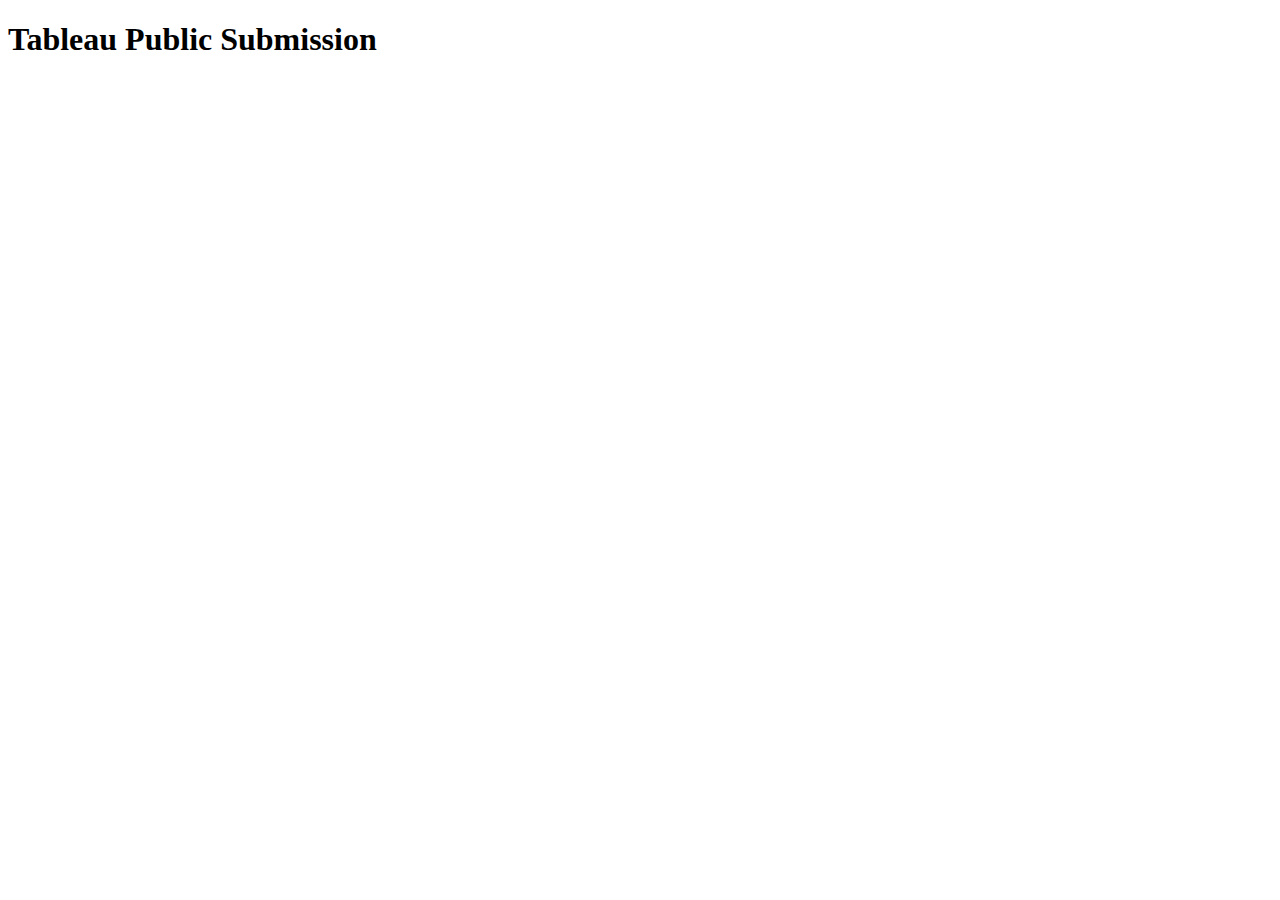
<file: labs/lab_tableau.html>
<!DOCTYPE html>
<html lang="en">
<head>
    <meta charset="utf-8" />
    <title></title>
</head>
<body>

    <h1>Tableau Public Submission</h1>

   <script type='text/javascript' src='https://public.tableau.com/javascripts/api/viz_v1.js'></script><div class='tableauPlaceholder' style='width: 982px; height: 742px;'><noscript><a href='#'><img alt='Number of Employees by Department for San Francisco ' src='https:&#47;&#47;public.tableau.com&#47;static&#47;images&#47;Nu&#47;Number_Of_Employees_By_Dept5&#47;Sheet1&#47;1_rss.png' style='border: none' /></a></noscript><object class='tableauViz' width='982' height='742' style='display:none;'><param name='host_url' value='https%3A%2F%2Fpublic.tableau.com%2F' /> <param name='site_root' value='' /><param name='name' value='Number_Of_Employees_By_Dept5&#47;Sheet1' /><param name='tabs' value='no' /><param name='toolbar' value='yes' /><param name='static_image' value='https:&#47;&#47;public.tableau.com&#47;static&#47;images&#47;Nu&#47;Number_Of_Employees_By_Dept5&#47;Sheet1&#47;1.png' /> <param name='animate_transition' value='yes' /><param name='display_static_image' value='yes' /><param name='display_spinner' value='yes' /><param name='display_overlay' value='yes' /><param name='display_count' value='yes' /><param name='showVizHome' value='no' /><param name='showTabs' value='y' /><param name='bootstrapWhenNotified' value='true' /></object></div>
</body>
</html>
</file>
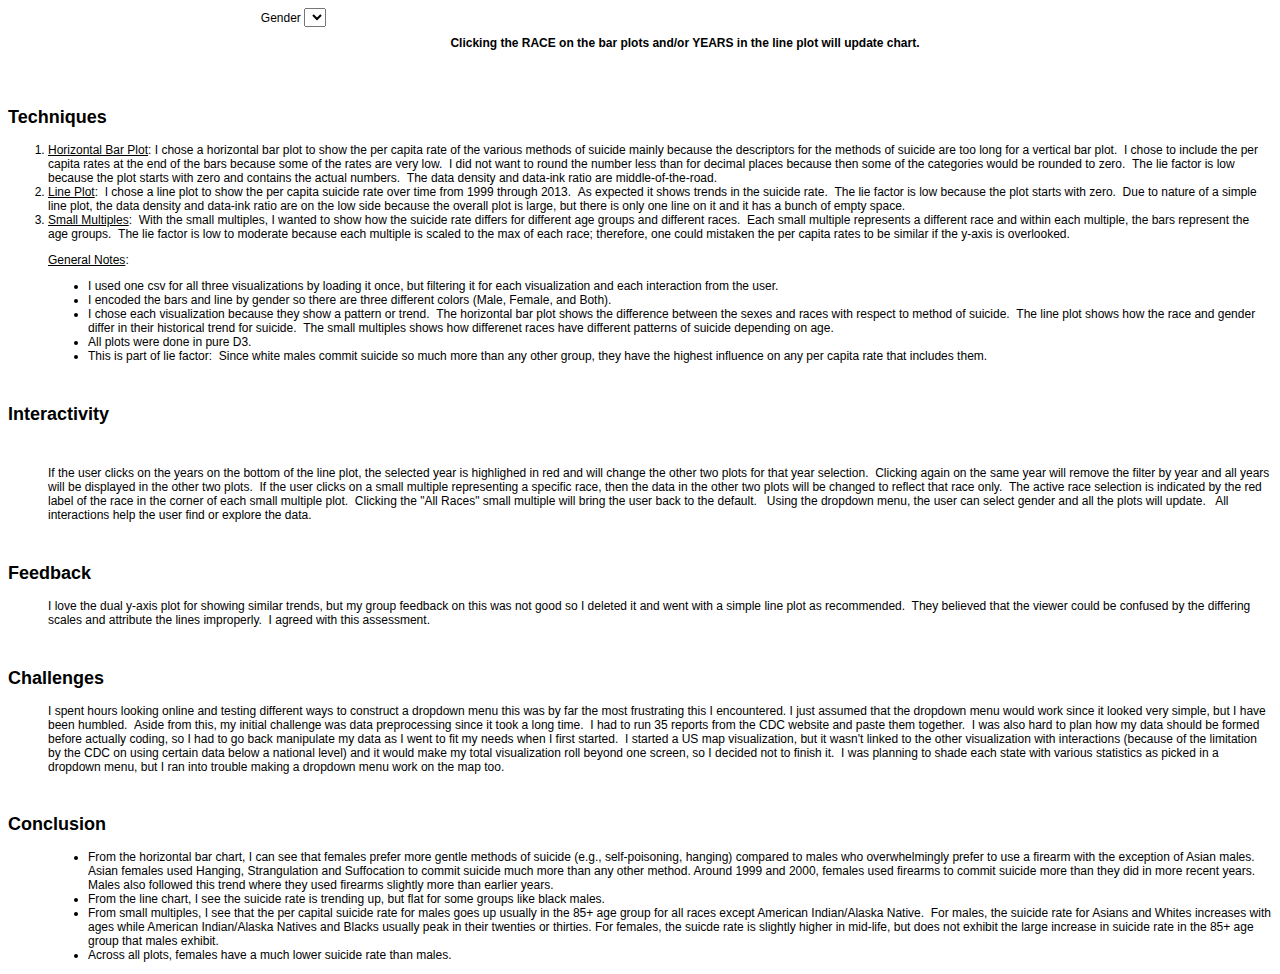
<file: project/finalproject.html>
<!DOCTYPE html>
<html lang="en">

	<head>
		<meta charset="utf-8">
    <meta name="description" content="suicide statistics and data visualization">
    <meta name="keywords" content="suicide statistics data visualization per capita method cause yearly race age firearm hanging">
		<title>Visualization Project</title>



    <style type="text/css">

      body {
        font: 12px sans-serif;
      }

      .axis path, .axis line,
      .axis_l path, .axis_l line,
      .axis_m path, .axis_m line,
      .axis_h path, .axis_h line {
        fill: none;
        stroke: black;
        shape-rendering: crispEdges;
      }

    </style>




		<script src="http://d3js.org/d3.v3.min.js" charset="utf-8"></script>

	</head>








	<body>
    <div style="float: left; position: relative; left: 20%"> Gender <select id="select_gender"></select>
    </div>
    <br><br>
    <div style="float: left; position: relative; left: 35%"><b>Clicking the RACE on the bar plots and/or YEARS in the line plot will update chart.</b></div>
    <br><br>
    <div id="container" style="width: 1170px;margin: auto;">
      

<!-- <div id="ckbx_sort" style="width: 10%; float: left;"><label><input type="checkbox"> Sort </label></div> -->


      <div id="plots" style:"style=width: 700px;float: left;">
        <div id="line_chart" style="width: 700px;float: left;">
        <div id="horz_bar" style="width: 700px; float: left;">
        </div>
      </div></div>

      <div id="sm_mult" style="width: 460px; float: left;"></div>

    </div>



<br><br>

<div style="float: left;">

<h2>Techniques</h2>

<ol>
  <li><u>Horizontal Bar Plot</u>: I chose a horizontal bar plot to show the per capita rate of the various methods of suicide mainly because the descriptors for the methods of suicide are too long&nbsp;for a vertical bar plot. &nbsp;I chose to include the per capita rates at the end of the bars because some of the rates are very low. &nbsp;I did not want to round the number less than for decimal places because then some of the categories would be rounded to zero. &nbsp;The lie factor is low because the plot starts with zero and contains the actual numbers. &nbsp;The data density and data-ink ratio are&nbsp;middle-of-the-road. &nbsp;</li>
  <li><u>Line Plot</u>: &nbsp;I chose a line plot to show the per capita suicide rate over time from 1999 through 2013. &nbsp;As expected it shows trends in the suicide rate. &nbsp;The lie factor is low because the plot starts with zero. &nbsp;Due to nature of a simple line plot, the data density and data-ink ratio are on the low side because the overall plot is large, but there is only one line on it and it has a bunch of empty space. &nbsp;</li>
  <li><u>Small Multiples</u>: &nbsp;With the small multiples, I wanted to show how the suicide rate differs for different age groups and different races. &nbsp;Each small multiple represents a different race and within each multiple, the bars represent the age groups. &nbsp;The lie factor is low to moderate because each multiple is scaled to the max of each race; therefore, one could mistaken the per capita rates to be similar if the y-axis is overlooked.</li>
</ol>

<p style="margin-left: 40px;"><u>General Notes</u>:</p>

<ul>
  <li style="margin-left: 40px;">I used one csv for all three visualizations by loading it once, but filtering it for each visualization and each interaction from the user.</li>
  <li style="margin-left: 40px;">I encoded the bars and line by gender so there are three different colors (Male, Female, and Both).</li>
  <li style="margin-left: 40px;">I chose each visualization because they show a pattern or trend. &nbsp;The horizontal bar plot shows the difference between the sexes and races with respect to method of suicide. &nbsp;The line plot shows how the race and gender differ in their historical trend for suicide. &nbsp;The small multiples shows how differenet races have different patterns of suicide depending on age.</li>
  <li style="margin-left: 40px;">All plots were done in pure D3.</li>
  <li style="margin-left: 40px;">This is part of lie factor: &nbsp;Since white males commit suicide so much more than any other group, they have the highest influence on any per capita rate that includes them.</li>
</ul>

<p style="margin-left: 40px;">&nbsp;</p>

<h2>Interactivity</h2>

<p style="margin-left: 40px;">&nbsp;</p>

<p style="margin-left: 40px;">If the user clicks on the years on the bottom of the line plot, the selected year is highlighed in red&nbsp;and will change the other two plots for that year selection. &nbsp;Clicking again on the same year will remove the filter by year and all years will be displayed in the other two plots. &nbsp;If the user clicks on a small multiple representing a specific race, then the data in the other two plots will be changed to reflect that race only. &nbsp;The active race selection is indicated by the red label of the race in the corner of each small multiple plot. &nbsp;Clicking the &quot;All Races&quot; small multiple will bring the user back to the default. &nbsp; Using the dropdown menu, the user can select gender and all the plots will update. &nbsp; All interactions help the user find or explore the data.</p>

<p style="margin-left: 40px;">&nbsp;</p>

<h2>Feedback</h2>

<p style="margin-left: 40px;">I love the dual y-axis plot for showing similar trends, but my group feedback on this was not good so I deleted it and went with a simple line plot as recommended.&nbsp; They believed that the viewer could be confused by the differing scales and attribute the lines improperly. &nbsp;I agreed with this assessment.</p>

<p style="margin-left: 40px;">&nbsp;</p>

<h2>Challenges</h2>

<p style="margin-left: 40px;">I spent hours looking online and testing different ways to construct a dropdown menu this was by far the most frustrating this I encountered.&nbsp;I just assumed that the dropdown menu would work since it looked very simple, but I have been humbled. &nbsp;Aside from this, my initial challenge was data preprocessing since it took a long time. &nbsp;I had to run 35 reports from the CDC website and paste them together.&nbsp;&nbsp;I was also&nbsp;hard to plan how my data should be formed before actually coding, so I had to go back manipulate my data as I went to fit my needs when I first started. &nbsp;I started a US map visualization, but it wasn&#39;t linked to the other visualization with interactions&nbsp;(because of the limitation by the CDC on using certain data below a national level)&nbsp;and it would make my total visualization roll beyond one screen, so I decided not to finish it. &nbsp;I was planning to shade each state with various statistics as picked in a dropdown menu, but I ran into trouble making a dropdown menu work on the map too.</p>

<p style="margin-left: 40px;">&nbsp;</p>

<h2>Conclusion</h2>

<ul>
  <li style="margin-left: 40px;">From the horizontal bar chart, I can see that females prefer more gentle methods of suicide (e.g., self-poisoning, hanging) compared to males who overwhelmingly prefer to use a firearm with the exception of Asian males.  Asian females used Hanging, Strangulation and Suffocation to commit suicide much more than any other method.  Around 1999 and 2000, females used firearms to commit suicide more than they did in more recent years.  Males also followed this trend where they used firearms slightly more than earlier years.</li>
  <li style="margin-left: 40px;">From the line chart, I see the suicide rate is trending up, but flat&nbsp;for some groups like black males.</li>
  <li style="margin-left: 40px;">From small multiples, I see that the per capital suicide rate for males goes up usually in the 85+ age group for all races except American Indian/Alaska Native. &nbsp;For males, the suicide rate for Asians and Whites increases with ages while American Indian/Alaska Natives and Blacks usually peak in their twenties or thirties.  For females, the suicde rate is slightly higher in mid-life, but does not exhibit the large increase in suicide rate in the 85+ age group that males exhibit.</li>
  <li style="margin-left: 40px;">Across all plots, females have a much lower suicide rate than males.</li>
</ul>
</div>






		<script type="text/javascript">



      var dataset;


      d3.csv("Data03.csv", function(data){


        var filters_gen = {
                            year: 'All',
                            gender: 'Both',
                            race: 'All Races',
                            age_group: 'All',
                            death_cause: 'All'
                          };

        var race_prev, race_curr, year_prev, year_curr, gender_prev, gender_curr;

        race_prev = deepcopy(filters_gen.race);
        year_prev = deepcopy(filters_gen.year);
        gender_prev = deepcopy(filters_gen.gender);

        race_curr = deepcopy(race_prev);
        year_curr = deepcopy(year_prev);
        gender_curr = deepcopy(gender_prev);

        var filters_horz = deepcopy(filters_gen);

        filters_horz.death_cause = [
                                    'Blunt Object',
                                    'Crashing Of Motor Vehicle',
                                    'Drowning and Submersion',
                                    'Explosive Material',
                                    'Firearm',
                                    'Hanging, Strangulation and Suffocation',
                                    'Intentional Self-Poisoning',
                                    'Jumping From A High Place',
                                    'Jumping Or Lying Before Moving Object',
                                    'Other and Unspecified Means',
                                    'Sequelae of Intentional Self-Harm',
                                    'Sharp Object',
                                    'Smoke, Fire and Flames',
                                    'Steam, Hot Vapours and Hot Objects',
                                    'Terrorism: Explosions and Fragments',
                                    'Terrorism: Other and Unspecified means'
                                    ];



        var filters_mult = deepcopy(filters_gen);

        filters_mult.race = [
                            'All Races',
                            'American Indian or Alaska Native',
                            'Asian or Pacific Islander',
                            'Black or African American',
                            'White'
                            ]

        filters_mult.age_group = [
                                  '05-09',
                                  '10-14',
                                  '15-19',
                                  '20-24',
                                  '25-34',
                                  '35-44',
                                  '45-54',
                                  '55-64',
                                  '65-74',
                                  '75-84',
                                  '85+'
                                  ];


        var filters_line = deepcopy(filters_gen);

        filters_line.year = ['1999', '2000', '2001', '2002', '2003', '2004', '2005', '2006', 
                              '2007', '2008', '2009', '2010', '2011', '2012', '2013']



        var rnd_digits = d3.format("0.4f")




        dataset = data;


        //decode the data.  I did this to make the csv file smaller and load quicker.
        for (var key in dataset){
          switch (dataset[key].race) {
            case 'A':
              dataset[key].race = 'All Races';
              break;
            case 'B':
              dataset[key].race = 'American Indian or Alaska Native';
              break;
            case 'C':
              dataset[key].race = 'Asian or Pacific Islander';
              break;
            case 'D':
              dataset[key].race = 'Black or African American';
              break;
            case 'E':
              dataset[key].race = 'White';
              break;
          }

          switch (dataset[key].death_cause) {
            case 'A':
              dataset[key].death_cause = 'All';
              break;
            case 'B':
              dataset[key].death_cause = 'Blunt Object';
              break;
            case 'C':
              dataset[key].death_cause = 'Crashing Of Motor Vehicle';
              break;
            case 'D':
              dataset[key].death_cause = 'Drowning and Submersion';
              break;
            case 'E':
              dataset[key].death_cause = 'Explosive Material';
              break;
            case 'F':
              dataset[key].death_cause = 'Firearm';
              break;
            case 'G':
              dataset[key].death_cause = 'Hanging, Strangulation and Suffocation';
              break;
            case 'H':
              dataset[key].death_cause = 'Intentional Self-Poisoning';
              break;
            case 'I':
              dataset[key].death_cause = 'Jumping From A High Place';
              break;
            case 'J':
              dataset[key].death_cause = 'Jumping Or Lying Before Moving Object';
              break;
            case 'K':
              dataset[key].death_cause = 'Other and Unspecified Means';
              break;
            case 'L':
              dataset[key].death_cause = 'Sequelae of Intentional Self-Harm';
              break;
            case 'M':
              dataset[key].death_cause = 'Sharp Object';
              break;
            case 'N':
              dataset[key].death_cause = 'Smoke, Fire and Flames';
              break;
            case 'O':
              dataset[key].death_cause = 'Steam, Hot Vapours and Hot Objects';
              break;
            case 'P':
              dataset[key].death_cause = 'Terrorism: Explosions and Fragments';
              break;
          }
        }


        //color scale for gender
        var c = d3.scale.ordinal()
                  .domain(d3.set(dataset.map(function(d) { return d.gender; })).values())
                  .range(["#969696", "#f7b6d2", "#aec7e8"]);



        var menu = d3.select("select#select_gender")
          .on("change",  function() {update_plots("gender", this.options[this.selectedIndex].__data__);})
          ;

        menu.selectAll("option")
          .data(d3.map(dataset, function(d){return d.gender;}).keys())
          .enter()
          .append("option")
          .text(function(d){return d;})
          .attr("value",function(d){return d;});

          //window.onload = d3.selectAll("select").on("change", update_plots("gender", d3.select("select").property("value")));




        function update_plots(element, newval) {
          console.log(element, newval);

          switch (element) {
            case "gender":
              gender_curr = deepcopy(newval);
              if (gender_curr != gender_prev){
                filters_horz.gender = deepcopy(gender_curr);
                filters_mult.gender = deepcopy(gender_curr);
                filters_line.gender = deepcopy(gender_curr);
                update_horz();
                update_mult();
                update_line();
                gender_prev = deepcopy(gender_curr);
              }
                break;
            case "race":
              race_curr = deepcopy(newval);
              if (race_curr != race_prev){
                filters_horz.race = deepcopy(race_curr);
                filters_line.race = deepcopy(race_curr);
                update_horz();
                update_line();
                update_mult_select();
                race_prev = deepcopy(race_curr);
              }
              break;
            case "year":
              if ( newval == year_prev){
                year_curr = 'All';
              }
              else{
                year_curr = deepcopy(newval);
              }

              filters_horz.year = deepcopy(year_curr);
              filters_mult.year = deepcopy(year_curr);

              update_horz();
              update_mult();
              update_year_select();

              year_prev = deepcopy(year_curr);
              break;
          }
        }





        function draw_line_chart() {

          var margin = {top: 20, right: 50, bottom: 50, left: 75},
              width = 700 - margin.left - margin.right,
              height = 331 - margin.top - margin.bottom;

          var data_line = subset(dataset, filters_line); 



          var svg_line = d3.select("#line_chart")
            .append("svg")
              .attr("id", "line_plot")
              .attr("width", width + margin.left + margin.right)
              .attr("height", height + margin.top + margin.bottom)
            .append("g")
              .attr("transform", "translate(" + margin.left + "," + margin.top + ")");


          var x = d3.scale.linear()
            .domain(d3.extent(data_line, function(d) { return +d.year; }))
            .range([0, width])
            ;

          var x_bar = d3.scale.ordinal()
            .domain(data_line.map(function(d) { return d.year; }))
            .rangeRoundBands([-25, width+25], 0.1);

            
          var y = d3.scale.linear()
            .domain([0, d3.max(data_line, function(d) { return +d.capita; })]).nice()
            .range([height, 0])
            ;

          var xAxis = d3.svg.axis()
            .scale(x)
            .tickValues(filters_line.year)
            .tickFormat(d3.format("d"))
            .orient("bottom");


          var yAxis = d3.svg.axis()
            .scale(y)
            .orient("left"); 
          
          var line = d3.svg.line()
            .x(function(d) { return x(+d.year); })
            .y(function(d) {  return y(+d.capita); })
            ;
          
          svg_line.selectAll(".bar")
            .data(data_line)
            .enter().append("rect")
            .attr("class", function(d) { return "Y"+d.year;})
            .attr("x", function(d) { return x_bar(d.year); })
            .attr("y", height + margin.top - 15)
            .attr("height", 15)
            .attr("width", x_bar.rangeBand())
            .style("fill", "red")
            .style("opacity", 0);

          svg_line.append("g")
            .attr("class", "y axis_l")
            .call(yAxis);

          svg_line.append("g")
            .attr("class", "x axis_l")
            .attr("transform", "translate(0," + height + ")")
            .call(xAxis);

          svg_line.append("text")
            .attr("class", "x label")
            .attr("text-anchor", "middle")
            .attr("x", width / 2)
            .attr("y", height + margin.top +10)
            .text("Year")
            ;

          svg_line.append("text")
            .attr("class", "y label")
            .attr("transform", "rotate(-90)")
            .attr("y", 0 - (margin.left/2 ))
            .attr("x", 0 - (height / 2))
            .attr("dy", ".75em")
            .style("text-anchor", "middle")
            .text("Per Capita Suicide Rate");

          svg_line.append("path")
            .datum(data_line)
            .attr("class", "lineplotpath")
            .attr("d", line)  
            .style("fill", "none")
            .style("stroke-width", 4)
            .attr("stroke", c(data_line[0].gender))
              ;


           svg_line.selectAll("text")
             .filter(function(d){ return +d >= 1999 })
             .on("click",  function(d) { update_plots("year", d);})
             ;

        }

        draw_line_chart();

        function update_year_select() {
          if (year_prev == 'All'){
            d3.select(".Y" + year_curr)
              .style("opacity", 0.9);
          }
          else{
            if (year_curr == 'All'){
              d3.select(".Y" + year_prev)
                .style("opacity", 0);
            }
            else{
              d3.select(".Y" + year_prev)
                .style("opacity", 0);

              d3.select(".Y" + year_curr)
                .style("opacity", 0.9);
            }
          }
        }


        function update_line() {

          var margin = {top: 20, right: 50, bottom: 50, left: 75},
              width = 700 - margin.left - margin.right,
              height = 331 - margin.top - margin.bottom;

          var data_line = subset(dataset, filters_line); 

          var x = d3.scale.linear()
            .domain(d3.extent(data_line, function(d) { return +d.year; }))
            .range([0, width])
            ;
            
          var y = d3.scale.linear()
            .domain([0, d3.max(data_line, function(d) { return +d.capita; })]).nice()
            .range([height, 0])
            ;

          var yAxis = d3.svg.axis()
            .scale(y)
            .orient("left"); 

          var line = d3.svg.line()
            .x(function(d) { return x(+d.year); })
            .y(function(d) {  return y(+d.capita); })
            ;

          d3.select(".lineplotpath")
            .datum(data_line)
            .transition()
            .duration(750)
            .attr("d", line)  
            .attr("stroke", c(data_line[0].gender))
              ;

          d3.select("#line_chart").select(".y.axis_l")
            .transition()
            .duration(750)
            .call(yAxis);

        }




        function draw_sm_mult(){

          var margin = {top: 25, right: 10, bottom: 28, left: 30},
            width = 500 - margin.left - margin.right,
            height = 140 - margin.top - margin.bottom;


          var data_mult = subset(dataset, filters_mult).sort(function(a, b) {
            return d3.ascending(a.age_group, b.age_group); 
          }); 

          var nested_data_mult = d3.nest()
            .key(function(d) { return d.race; }).sortKeys(d3.ascending)
            .entries(data_mult);

          var y = d3.scale.linear()
            .range([height, 0]);

          var x = d3.scale.ordinal()
            .domain(data_mult.map(function(d) { return d.age_group; }))
            .rangeRoundBands([0, width], 0.1);



          var xAxis0 = d3.svg.axis()
            .scale(x)
            .tickFormat('')
            .innerTickSize(0)
            .outerTickSize(0)
            .orient("bottom");


          var xAxis1 = d3.svg.axis()
            .scale(x)
            .innerTickSize(0)
            .outerTickSize(0)
            //.tickPadding(2)
            .orient("bottom");


          var svg_mult = d3.select("#sm_mult").selectAll("svg")
              .data(nested_data_mult)
            .enter().append("svg")
              .on("click", function(d) { update_plots("race", d.key);})
              .attr("id", function(d) { return "plot_" + d.key.replace(/\s+/g, '');})
              .attr("width", width + margin.left + margin.right)
              .attr("height", height + margin.top + margin.bottom)
            .append("g")
              .attr("transform", "translate(" + margin.left + "," + margin.top + ")")
              .each(multiple);


          svg_mult.append("text")
            .attr("x", 0)
            .attr("y", -2)
            .attr("class", "mult_race_labels")
            .attr("id", function(d) { return "labels_" + d.key.replace(/\s+/g, '');})
            .style("text-anchor", "start")
            .style("font-weight", "bold")
            .style("font-style", "italic")
            .style("fill", function(d) { if (d.key == race_curr) { return "red"; } else { return "black"; }})
            .text(function(d) { return d.key; })
            ;


          function multiple(single) {

            var cur_svg = d3.select(this);

            var y_max = d3.max(single.values, function(d) { return +d.capita; })

            y.domain([0, y_max]).nice();

            var yAxis = d3.svg.axis()
              .scale(y)
              .orient("left")
              .ticks(5)
              .tickPadding(10)
              .innerTickSize(0)
              .tickValues([0, y_max])
              ;

            cur_svg.selectAll(".bar")
              .data(single.values)
              .enter().append("rect")
              .attr("class", "bar")
              .attr("x", function(d) { return x(d.age_group); })
              .attr("y", function(d) { return y(+d.capita); })
              .attr("height", function(d) { return height - y(+d.capita);})
              .attr("width", x.rangeBand())
              .style("fill",function(d) {return c(d.gender);})
              .style("opacity", 1);

            cur_svg.append("g")
              .attr("class", "y axis_m")
              .call(yAxis);


            cur_svg.append("text")
              .attr("class", "y label")
              .attr("transform", "rotate(-90)")
              .attr("y", 0 - (margin.left/2 ))
              .attr("x", 0 - (height / 2))
              .attr("dy", ".75em")
              .style("text-anchor", "middle")
              .text("Rate");


            if (single.key === "White") {
              cur_svg.append("g")
                .attr("class", "x axis_m")
                .attr("transform", "translate(0," + height  + ")")
                .call(xAxis1);

              cur_svg.append("text")
                .attr("class", "x label")
                .attr("text-anchor", "middle")
                .attr("x", width / 2)
                .attr("y", height + margin.top - 2)
                .text("Age")
                ;

            }
            else{
              cur_svg.append("g")
                .attr("class", "x axis_m")
                .attr("transform", "translate(0," + height  + ")")
                .call(xAxis0);
            }
          }
        }


        draw_sm_mult();



        function update_mult_select() {
          d3.select("#labels_" + race_prev.replace(/\s+/g, ''))
            .transition()
            .style("fill", "black");

          d3.select("#labels_" + race_curr.replace(/\s+/g, ''))
            .transition()
            .style("fill", "red");
        }




        function update_mult() {

          var margin = {top: 25, right: 10, bottom: 28, left: 30},
            width = 500 - margin.left - margin.right,
            height = 140 - margin.top - margin.bottom;


          var data_mult = subset(dataset, filters_mult).sort(function(a, b) {
            return d3.ascending(a.age_group, b.age_group); 
          }); 

          var nested_data_mult = d3.nest()
            .key(function(d) { return d.race; }).sortKeys(d3.ascending)
            .entries(data_mult);


          var x = d3.scale.ordinal()
            .domain(data_mult.map(function(d) { return d.age_group; }))
            .rangeRoundBands([0, width], 0.1);

          var y, y_max, yAxis;

          for (var i = 0; i < nested_data_mult.length; i++) {

            y_max = d3.max(nested_data_mult[i].values, function(d) { return +d.capita; });

            y = d3.scale.linear()
              .domain([0, y_max]).nice()
              .range([height, 0]);

            yAxis = d3.svg.axis()
              .scale(y)
              .orient("left")
              .ticks(5)
              .tickPadding(10)
              .innerTickSize(0)
              .tickValues([0, y_max])
              ;

            d3.select("#plot_" + nested_data_mult[i].key.replace(/\s+/g, '')).selectAll(".bar")
              .data(nested_data_mult[i].values)
              .transition()
              .duration(750)
              .attr("x", function(d) { return x(d.age_group); })
              .attr("y", function(d) { return y(+d.capita); })
              .attr("height", function(d) { return height - y(+d.capita);})
              .attr("width", x.rangeBand())
              .style("fill",function(d) {return c(d.gender);})
              .style("opacity", 1);
            
            d3.select("#sm_mult").select("y axis_m")
              .transition()
              .duration(750)
              .call(yAxis);

          }
        }





        function draw_horz_bar(){  

          var margin = {top: 50, right: 50, bottom: 20, left: 250},
              width = 700 - margin.left - margin.right,
              height = 400 - margin.top - margin.bottom;


          var svg_horz = d3.select("#horz_bar")
            .append("svg")
              .attr("id", "horz_bar_plot")
              .attr("width", width + margin.left + margin.right)
              .attr("height", height + margin.top + margin.bottom)
            .append("g")
              .attr("transform", "translate(" + margin.left + "," + margin.top + ")");

          var data_horz = subset(dataset, filters_horz).sort(function(a, b) {
            return d3.ascending(a.death_cause, b.death_cause); 
          }); 

          var x = d3.scale.linear()
              .domain([0, d3.max(data_horz, function(d) { return +d.capita; })])
              .range([0, width])
              .nice();

          var y = d3.scale.ordinal()
              .domain(data_horz.map(function(d) { return d.death_cause; }))
              .rangeRoundBands([0, height], .1);

          var xAxis = d3.svg.axis()
              .scale(x)
              .ticks(5)
              .orient("top");

          var yAxis = d3.svg.axis()
              .scale(y)
              .orient("left")
              .tickPadding(5)
              .innerTickSize(0)
              .outerTickSize(0);


          svg_horz.selectAll(".bar")
              .data(data_horz)
            .enter().append("g")
              .attr("class", "bar")
              .attr("transform", function(d, i) { return "translate(0," + y(d.death_cause) + ")"; })
            .append("rect")
              .attr("height", y.rangeBand())
              .attr("width", function(d) { return x(+d.capita); })
              .style("fill",function(d) {return c(d.gender);})
              .style("opacity", 1);

          svg_horz.selectAll("text")
            .data(data_horz)
            .enter()
            .append("text")
            .attr("class", "horz_txt_x")
            .attr("x", function(d) { return x(+d.capita); })
            .attr("y", function(d) { return y(d.death_cause) + y.rangeBand() / 2; })
            .attr("dx", 3) // padding-left
            .attr("dy", ".35em") // vertical-align: middle
            .attr("text-anchor", "start") // text-align: right
            .attr("fill", "black")
            .attr("stroke", "none")
            .text(function(d) { return (+d.capita < 0.0001) ? null: rnd_digits(+d.capita); })
            ;

          svg_horz.append("g")
            .attr("class", "y axis_h")
            .call(yAxis);

          svg_horz.append("g")
            .attr("class", "x axis_h")
            //.attr("transform", "translate(0," + height +  ")")
            .call(xAxis);

          svg_horz.append("text")
            .attr("class", "x label")
            .attr("text-anchor", "middle")
            .attr("x", (width / 2))
            .attr("y", (-margin.top /2))
            .text("Per Capita Suicide Rate")
            //.style("font-size", "110%")
            //.style("font-weight", "bold")
            ;


          //d3.select("input#ckbx_sort").on("change", change1);

          function change1() {

            var y0 = y.domain(data_horz.sort(this.checked
                ? function(a, b) { return +b.capita - +a.capita; }
                : function(a, b) { return d3.ascending(a.death_cause, b.death_cause); })
                .map(function(d) { return d.death_cause; }))
                .copy();

            svg_horz.selectAll(".bar").transition()
            .duration(750)
                .delay(function(d, i) { return i * 50; })
                .attr("transform", function(d, i) { return "translate(0," + y0(d.death_cause) + ")"; });

            svg_horz.selectAll("text.horz_x").transition()
            .duration(750)
                .delay(function(d, i) { return i * 50; })
                .attr("y", function(d) { return y(d.death_cause) + (y.rangeBand() / 2); })
                ;

            svg_horz.select(".y.axis_h").transition()
                .duration(750)
                .call(yAxis)
              .selectAll("g")
                .delay(function(d, i) { return i * 50; });
            }
          }

          draw_horz_bar();




        function update_horz(){


          var margin = {top: 50, right: 50, bottom: 20, left: 250},
              width = 700 - margin.left - margin.right,
              height = 400 - margin.top - margin.bottom;

          var data_horz = subset(dataset, filters_horz).sort(function(a, b) {
            return d3.ascending(a.death_cause, b.death_cause); 
          }); 

          var x = d3.scale.linear()
              .domain([0, d3.max(data_horz, function(d) { return +d.capita; })])
              .range([0, width])
              .nice();

          var y = d3.scale.ordinal()
              .domain(data_horz.map(function(d) { return d.death_cause; }))
              .rangeRoundBands([0, height], .1);

          var xAxis = d3.svg.axis()
              .scale(x)
              .ticks(5)
              .orient("top");



          d3.select("#horz_bar_plot").selectAll("rect")
            .data(data_horz)
              .transition()
              .duration(750)
              .attr("height", y.rangeBand())
              .attr("width", function(d) { return x(+d.capita); })
              .style("fill",function(d) {return c(d.gender);})
              .style("opacity", 1);


          d3.selectAll(".horz_txt_x")
            .data(data_horz)
            .transition()
            .duration(750)
            .attr("x", function(d) { return x(+d.capita); })
            .attr("y", function(d) { return y(d.death_cause) + y.rangeBand() / 2; })
            .attr("dx", 3) // padding-left
            .text(function(d) { return (+d.capita < 0.0001) ? null: rnd_digits(+d.capita); })
            ;

          d3.select("#horz_bar").select(".x.axis_h")
            .transition()
            .duration(750)
            .call(xAxis);

        }


      }); //end  d3.csv






      function deepcopy(obj) {
          if (obj === null || typeof obj !== 'object') {
              return obj;
          }
          var temp = obj.constructor(); 
          for (var key in obj) {
              temp[key] = deepcopy(obj[key]);
          }
          return temp;
      }





      function subset(d, filters){
        return d.filter(function(row) {
          return ['year','gender','race','age_group','death_cause'].reduce(function(prev, column) {
              return prev && (
                !filters[column] ||
                    row[column] === filters[column] ||
                    // pass if the row's value is in an array of filter values
                    filters[column].indexOf(row[column]) >= 0
                  );
            }, true); //inital prev value
        })
      }

      Array.prototype.move = function (old_index, new_index) {
          while (old_index < 0) {
              old_index += this.length;
          }
          while (new_index < 0) {
              new_index += this.length;
          }
          if (new_index >= this.length) {
              var k = new_index - this.length;
              while ((k--) + 1) {
                  this.push(undefined);
              }
          }
          this.splice(new_index, 0, this.splice(old_index, 1)[0]);
          //return this; // for testing purposes
      }



    </script>


  </body>
</html>
</file>
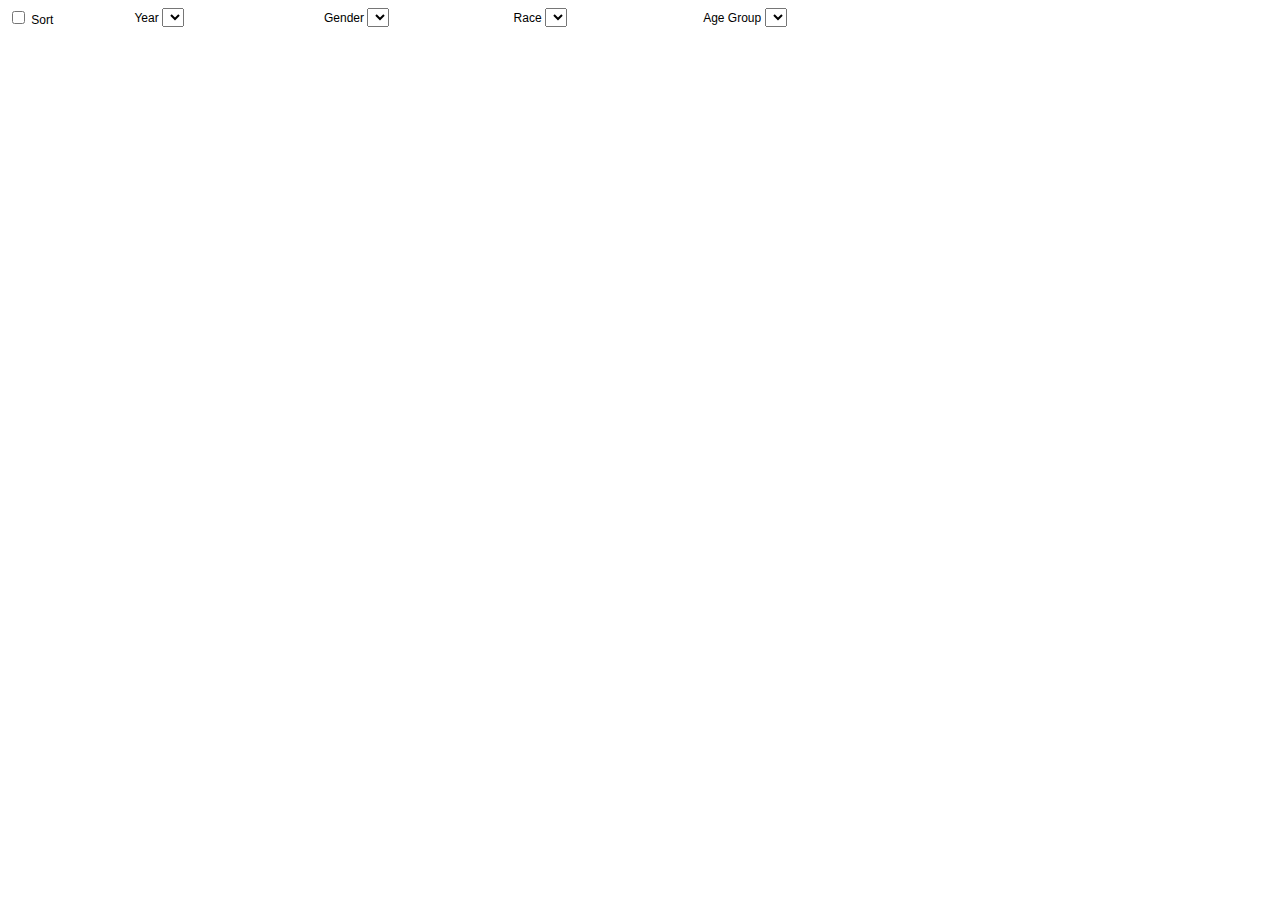
<file: project/horz_bar.html>
<!DOCTYPE html>
<html lang="en">

	<head>

		<meta charset="utf-8">

		<title>Visualization Project</title>




    <style type="text/css">


      body {
        font: 12px sans-serif;
      }

      .bar rect {
        fill: steelblue;
      }

      .axis path, .axis line {
        fill: none;
        stroke: black;
        shape-rendering: crispEdges;
      }

    </style>


		<script src="http://d3js.org/d3.v3.min.js" charset="utf-8"></script>

	</head>





	<body>



    <div></div>



<div style="width: 100%;">
    <div style="width: 10%; float: left;"><label><input type="checkbox"> Sort </label></div>

    <div style="float: left; width: 15%;"> Year 
      <select id="select_year">
      </select>
    </div>

    <div style="float: left; width: 15%;"> Gender 
      <select id="select_gender">
      </select>
    </div>

    <div style="float: left; width: 15%;"> Race 
      <select id="select_race">
      </select>
    </div>

    <div style="float: left; width: 15%;"> Age Group 
      <select id="select_age">
      </select>
    </div>

</div>


		<script type="text/javascript">

      var filters = {
                      year: 'All',
                      gender: 'F',
                      race: 'All',
                      age_group: 'All',
                      //death_code: 'All'
                    }

      var dataset1;



      var margin = {top: 20, right: 10, bottom: 20, left: 300},
          width = 800 - margin.left - margin.right,
          height = 600 - margin.top - margin.bottom;


      var svg = d3.select("body").append("svg")
          .attr("width", width + margin.left + margin.right)
          .attr("height", height + margin.top + margin.bottom)
        .append("g")
          .attr("transform", "translate(" + margin.left + "," + margin.top + ")");






      d3.csv("Data.csv", function(data){
        dataset1 = data;

a = d3.map(dataset1, function(d){return d.year;}).keys();
a.move(-1,0);

d3.select("select#select_year").selectAll("option")
    .data(a)
    .enter()
    .append("option")
    .text(function(d){return d;})
    .attr("value",function(d){return d;});


    a = d3.map(dataset1, function(d){return d.gender;}).keys();

d3.select("select#select_gender").selectAll("option")
    .data(a)
    .enter()
    .append("option")
    .text(function(d){return d;})
    .attr("value",function(d){return d;});


    a = d3.map(dataset1, function(d){return d.race;}).keys();
d3.select("select#select_race").selectAll("option")
    .data(a)
    .enter()
    .append("option")
    .text(function(d){return d;})
    .attr("value",function(d){return d;});


    a = d3.map(dataset1, function(d){return d.age_group;}).keys();
a.move(-1,0);

d3.select("select#select_age").selectAll("option")
    .data(a)
    .enter()
    .append("option")
    .text(function(d){return d;})
    .attr("value",function(d){return d;});



        var x = d3.scale.linear()
            .domain([0, d3.max(subset(dataset1), function(d) { return +d.capita; })])
            .range([0, width]);

        var y = d3.scale.ordinal()
            .domain(subset(dataset1).map(function(d) { return d.death_cause; }))
            .rangeRoundBands([0, height], .1);


        var xAxis = d3.svg.axis()
            .scale(x)
            .orient("bottom");

        var yAxis = d3.svg.axis()
            .scale(y)
            .orient("left")
            .innerTickSize(0);


        var bar = svg.selectAll(".bar")
            .data(subset(dataset1))
          .enter().append("g")
            .attr("class", "bar")
            .attr("transform", function(d, i) { return "translate(0," + y(d.death_cause) + ")"; });

        bar.append("rect")
            .attr("height", y.rangeBand())
            .attr("width", function(d) { return x(+d.capita); });


        svg.append("g")
          .attr("class", "y axis")
          .call(yAxis);

        svg.append("g")
          .attr("class", "x axis")
          .attr("transform", "translate(0," + height + ")")
          .call(xAxis);



        // d3.select("input").on("change", change);

        // var sortTimeout = setTimeout(function() {
        //   d3.select("input").property("checked", true).each(change);
        // }, 2000);

        // function change() {
        //   clearTimeout(sortTimeout);

        //   // Copy-on-write since tweens are evaluated after a delay.
        //   var y0 = y.domain(subset(dataset1).sort(this.checked
        //       ? function(a, b) { return b.capita - a.capita; }
        //       : function(a, b) { return d3.ascending(a.death_cause, b.death_cause); })
        //       .map(function(d) { return d.death_cause; }))
        //       .copy();

        //   svg.selectAll(".bar")
        //       .sort(function(a, b) { return y0(a.death_cause) - y0(b.death_cause); });

        //   var transition = svg.transition().duration(750),
        //       delay = function(d, i) { return i * 50; };

        //   transition.selectAll(".bar")
        //       .delay(delay)
        //       .attr("y", function(d) { return y0(d.death_cause); });

        //   transition.select(".y.axis")
        //       .call(yAxis)
        //     .selectAll("g")
        //       .delay(delay);
        // }
        
      });


    

    function subset(d){
      return d.filter(function(row) {
        return ['year','gender','race','age_group','death_code'].reduce(function(pass, column) {
            return pass && (
              !filters[column] ||
                  row[column] === filters[column] ||
                  // pass if the row's value is in an array of filter values
                  filters[column].indexOf(row[column]) >= 0
                );
          }, true);
      })
    }

    Array.prototype.move = function (old_index, new_index) {
        while (old_index < 0) {
            old_index += this.length;
        }
        while (new_index < 0) {
            new_index += this.length;
        }
        if (new_index >= this.length) {
            var k = new_index - this.length;
            while ((k--) + 1) {
                this.push(undefined);
            }
        }
        this.splice(new_index, 0, this.splice(old_index, 1)[0]);
        //return this; // for testing purposes
    }

    </script>


  </body>
</html>
</file>
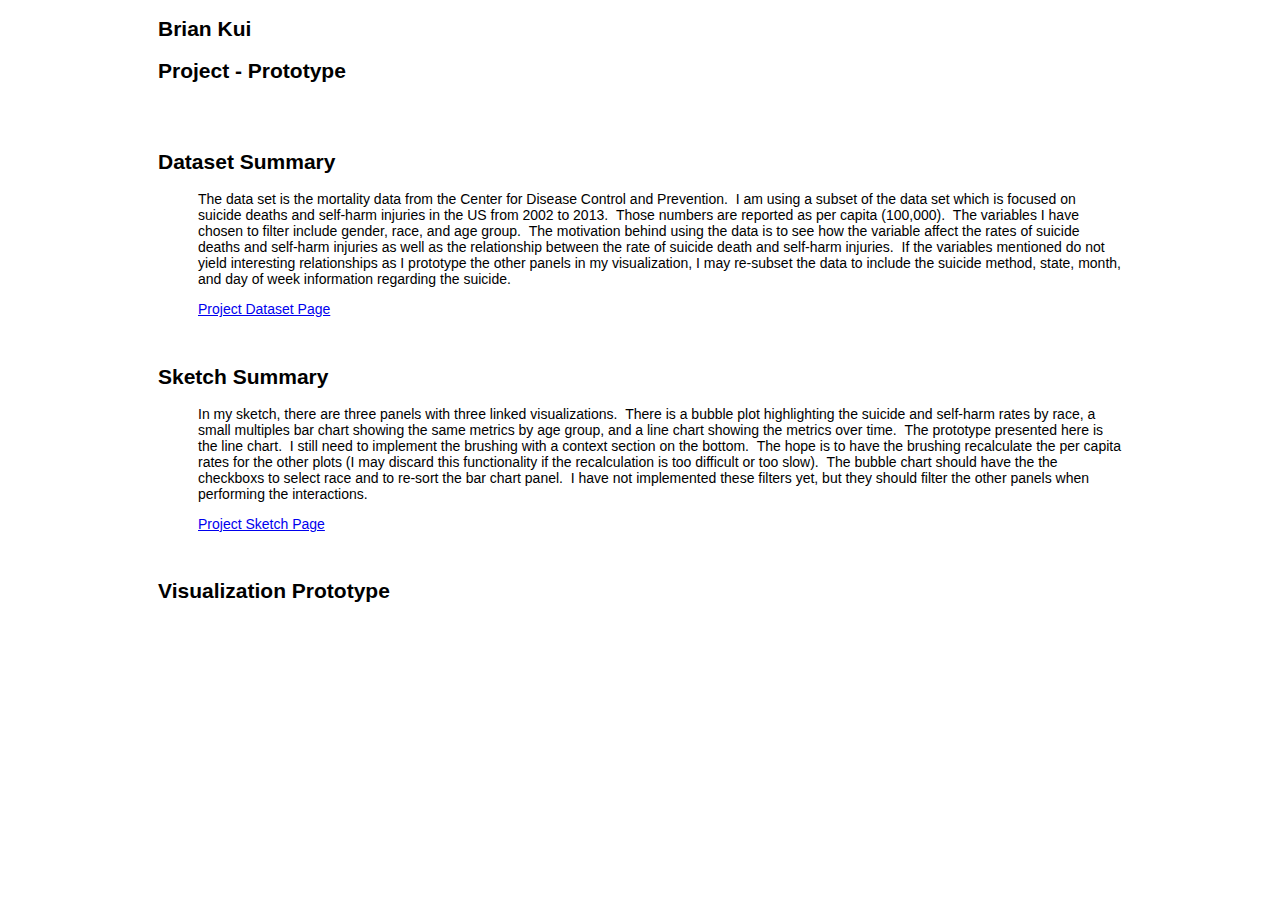
<file: project/prototype.html>
<!DOCTYPE html>
<html lang="en">
  <head>
    <meta charset="utf-8">
    <title>Data Visualization - Project Prototype</title>

    <style>
      div {
      margin-right: 150px;
      margin-left: 150px;
      }

      body { font: 14px Arial;}

    .axis0 line,
    .axis0 path,
    .axis1 line,
    .axis1 path {
      fill: none;
      stroke: #000;
      shape-rendering: crispEdges;
    }


    rect.pane {
      cursor: move;
      fill: none;
      pointer-events: all;
    }


    .area {
      fill: lightsteelblue;
      clip-path: url(#clip);
    }


    path {
        stroke: steelblue;
        stroke-width: 2;
        fill: none;
    }
    .axis2 path,
    .axis2 line {
      fill: none;
      stroke: #000;
      shape-rendering: crispEdges;
    }


    .brush .extent {
      stroke: #fff;
      fill-opacity: .125;
      shape-rendering: crispEdges;
    }

    .overlay {
      fill: none;
      pointer-events: all;
    }

    </style>

    <script src="http://d3js.org/d3.v3.min.js"></script>


  </head>



<body>


    <div><h2>Brian Kui</h2></div>
    <div><h2>Project - Prototype</h2></div>
    <br>

      <br>
      <div>

<h2><span style="font-family:arial,helvetica,sans-serif;">Dataset Summary</span></h2>

<p style="margin-left: 40px;"><span style="font-family:arial,helvetica,sans-serif;">The data set is the mortality data from the Center for Disease Control and Prevention. &nbsp;I am using a subset of the data set which is focused on suicide deaths and self-harm injuries in the US from 2002 to 2013. &nbsp;Those numbers are reported as per capita (100,000). &nbsp;The variables I have chosen to filter include&nbsp;gender, race, and age group. &nbsp;The motivation behind using the data is to see how the variable affect the rates of suicide deaths and self-harm injuries as well as the relationship between the rate of suicide death and self-harm injuries. &nbsp;If the variables mentioned do not yield&nbsp;interesting relationships as I prototype the other panels in my visualization, I may re-subset the data to include the suicide method,&nbsp;state, month, and day of week&nbsp;information regarding the suicide.</span></p>

<p style="margin-left: 40px;"><span style="font-family:arial,helvetica,sans-serif;"><a href="http://bk0.github.io/DataViz/project/project_dataset.html">Project Dataset Page</a></span></p>

<p style="margin-left: 40px;">&nbsp;</p>

<h2><span style="font-family:arial,helvetica,sans-serif;">Sketch Summary</span></h2>

<p style="margin-left: 40px;"><span style="font-family:arial,helvetica,sans-serif;">In my sketch, there are three panels with three linked visualizations. &nbsp;There is a bubble plot highlighting the suicide and self-harm rates by race, a small multiples bar chart showing the same metrics by age group, and a line chart showing the metrics over time. &nbsp;The prototype presented here is the line chart. &nbsp;I still need to implement the brushing with a context section on the bottom. &nbsp;The hope is to have the brushing recalculate the per capita rates for the other plots (I may discard this functionality if the recalculation is too difficult or too slow). &nbsp;The bubble chart should have the the checkboxs to select race and to re-sort the bar chart panel. &nbsp;I have not implemented these filters yet, but they should filter the other panels when performing the interactions.</span></p>

<p style="margin-left: 40px;"><span style="font-family:arial,helvetica,sans-serif;"><a href="http://bk0.github.io/DataViz/project/project_sketch.html">Project Sketch Page</a></span></p>

<p style="margin-left: 40px;">&nbsp;</p>

<h2><span style="font-family:arial,helvetica,sans-serif;">Visualization Prototype</span></h2>
</div>


<script type="text/javascript">

  var dataset = [
    {year: 2001, month: 12, harm: 113.48, suicide: 10.75},
    {year: 2002, month: 12, harm: 112.97, suicide: 11.01},
    {year: 2003, month: 12, harm: 141.72, suicide: 10.85},
    {year: 2004, month: 12, harm: 145.37, suicide: 11.08},
    {year: 2005, month: 12, harm: 126.13, suicide: 11.04},
    {year: 2006, month: 12, harm: 132.47, suicide: 11.16},
    {year: 2007, month: 12, harm: 131.23, suicide: 11.49},
    {year: 2008, month: 12, harm: 123.75, suicide: 11.85},
    {year: 2009, month: 12, harm: 122.07, suicide: 12.03},
    {year: 2010, month: 12, harm: 150.61, suicide: 12.43},
    {year: 2011, month: 12, harm: 156.55, suicide: 12.68},
    {year: 2012, month: 12, harm: 154.07, suicide: 12.94},
    {year: 2013, month: 12, harm: 156.32, suicide: 13.02}
        ]
        ;

  dataset.forEach(function(d) {
    d.date = new Date(+d.year, +d.month, 1);
  });


  //console.log(dataset);

  d3.select("body").append("hr");
  d3.select("body").append("br");
  d3.select("body").append("br");
  d3.select("body").append("text")
        .text("        Line Plot Portion of Visualization")
        .style("font-size", "250%")
        .style("font-weight", "bold");

  d3.select("body").append("div").attr("class", "lineplot").attr("align", "center");
generateLinePlot();





function generateLinePlot(){

  var margin = {top: 50, right: 60, bottom: 50, left: 60},
      width = 900 - margin.left - margin.right,
      height = 500 - margin.top - margin.bottom;

  var parseDate = d3.time.format("%m-%y").parse;

  var x = d3.time.scale().range([0, width]);
  var y0 = d3.scale.linear().range([height, 0]);
  var y1 = d3.scale.linear().range([height, 0]);

  var xAxis = d3.svg.axis().scale(x)
      .orient("bottom").ticks(10);

  var yAxisLeft = d3.svg.axis().scale(y0)
      .orient("left").ticks(6);

  var yAxisRight = d3.svg.axis().scale(y1)
      .orient("right").ticks(6); 

  var valueline0 = d3.svg.line()
      .x(function(d) { return x(d.date); })
      .y(function(d) { return y0(d.suicide); });
      
  var valueline1 = d3.svg.line()
      .x(function(d) { return x(d.date); })
      .y(function(d) { return y1(d.harm); });

  var svg = d3.select(".lineplot")
      .append("svg")
          .attr("width", width + margin.left + margin.right)
          .attr("height", height + margin.top + margin.bottom)
      .append("g")
          .attr("transform", 
                "translate(" + margin.left + "," + margin.top + ")")
          ;

  var zoom = d3.behavior.zoom()
    .on("zoom", draw);


  svg.append("path")
      .style("stroke", "green")
      .style("fill", "none")
      .style("stroke-width", 3)
      .attr("class", "line1")
      .attr("clip-path", "url(#clip1)");

  svg.append("path")
      .style("stroke", "steelblue")
      .style("fill", "none")
      .style("stroke-width", 3)
      .attr("class", "line0")
      .attr("clip-path", "url(#clip1)");

  svg.append("clipPath")
      .attr("id", "clip1")
    .append("rect")
      .attr("x", x(0))
      .attr("y", y0(1))
      .attr("width", x(1) - x(0))
      .attr("height", y0(0) - y0(1));


  svg.append("rect")
      .attr("class", "pane")
      .attr("width", width)
      .attr("height", height)
      .call(zoom);


  svg.append("g")          
      .attr("class", "x axis0")
      .attr("transform", "translate(0," + height + ")")
      ;

  svg.append("g")
      .attr("class", "y axis0")
      .style("fill", "steelblue")
      ; 

  svg.append("text")
    .attr("class", "y label1")
    .attr("transform", "rotate(-90)")
    .attr("y", 0 - margin.left)
    .attr("x", 0 - (height / 2))
    .attr("dy", ".75em")
    .style("fill", "steelblue")
    .style("text-anchor", "middle")
    .text("Per Capita Suicide Rate")
    .style("font-size", "120%")
    .style("font-weight", "bold");

  svg.append("g")       
      .attr("class", "y axis1")  
      .attr("transform", "translate(" + width + " ,0)") 
      .style("fill", "green");

  svg.append("text")
    .attr("class", "y label1")
    .attr("transform", "rotate(90)")
    .attr("y", - width - margin.left + 5)
    .attr("x", height /2 )
    .attr("dy", ".75em")
    .style("fill", "green")
    .style("text-anchor", "middle")
    .text("Per Capita Self-Harm Injury Rate")
    .style("font-size", "120%")
    .style("font-weight", "bold");

          // Scale the range of the data
    x.domain([new Date(2001, 12, 0), new Date(2013, 12, 0)]);
    y0.domain([0, d3.max(dataset, function(d) { return d.suicide; })]);
    y1.domain([0, d3.max(dataset, function(d) { return d.harm; })]);
    zoom.x(x);

    svg.select("path.line0").data([dataset]);
    svg.select("path.line1").data([dataset]);
    draw();


    function draw() {
      svg.select("g.x.axis0").call(xAxis);
      svg.select("g.y.axis0").call(yAxisLeft);
      svg.select("g.y.axis1").call(yAxisRight);
      svg.select("path.line0").attr("d", valueline0(dataset));
      svg.select("path.line1").attr("d", valueline1(dataset));
    }

}














</script>
</body>
</html>
</file>
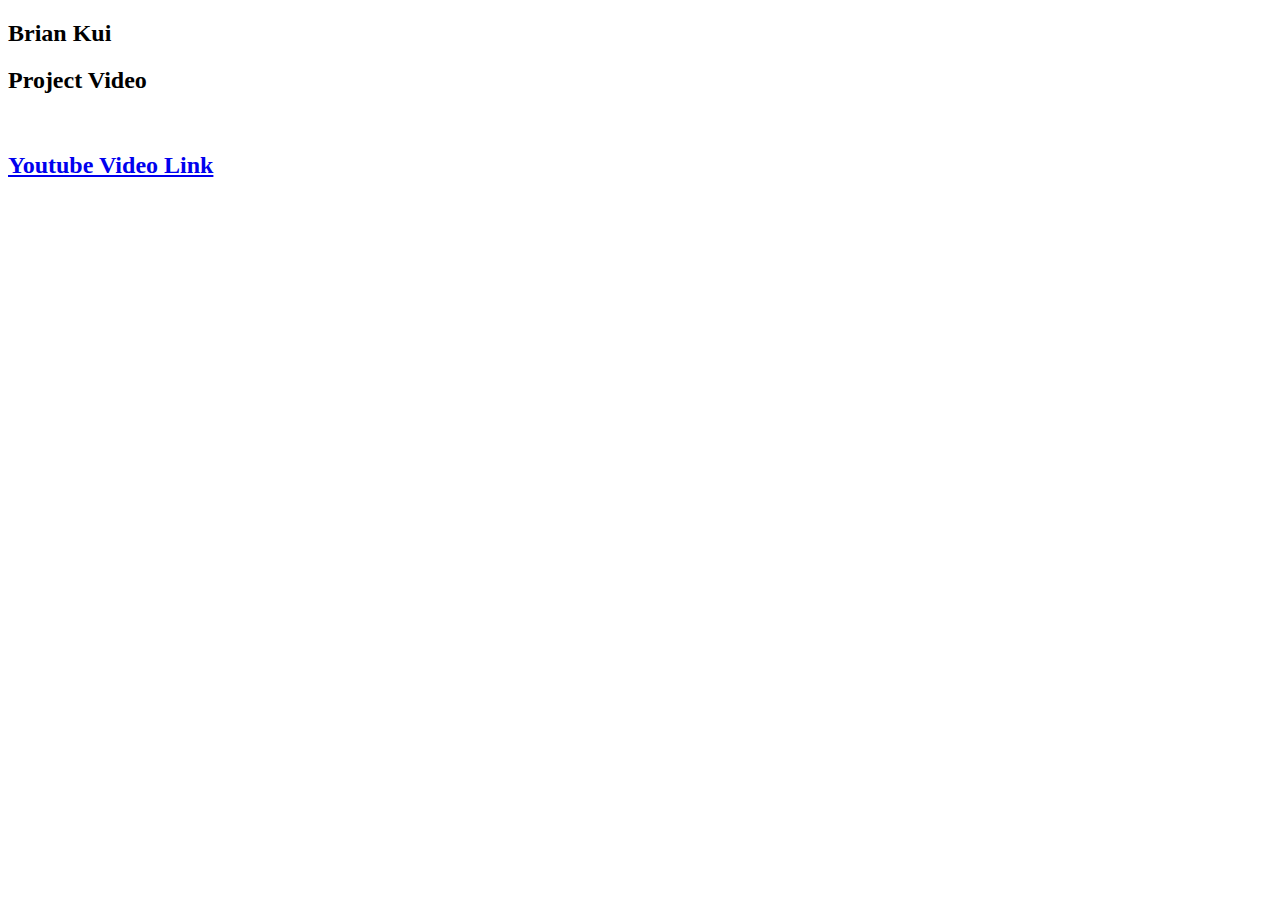
<file: project/video.html>
<!DOCTYPE html>
<html lang="en">
  <head>
    <meta charset="utf-8">
    <title>Data Visualization - Project Video</title>

  </head>



<body>


    <div><h2>Brian Kui</h2></div>
    <div><h2>Project Video</h2></div>
    <br>
    <div><h2>
      <a href="http://youtu.be/odic7H4-X4I">Youtube Video Link</a>
          </h2></div>
      <br>
     <iframe width="600" height="450" src="https://www.youtube.com/embed/odic7H4-X4I" frameborder="0" allowfullscreen></iframe>
</body>
</html>
</file>
<file: homework5/style.css>
body {
    background-color: whitesmoke;
    margin: 25px 50px;
    padding: 0px;
}

svg {
    background-color: white;
    margin: 0px;
    float: left;
}

#block {
    max-width: 950px;
}

#log {
    color: dimgray;

    font-size: 10px;
    font-style: italic;
    text-align: center;

    margin: 0px;
    padding: 0px;
}

.country {
    fill: gainsboro;
}

.state {
    fill: none;
}

/*
 * Setting "opacity" can affect both
 * fill and stroke. We want to set
 * both of those separately.
 */

.symbol {
    fill: royalblue;
    fill-opacity: 0.80;

    stroke: royalblue;
    stroke-width: 1px;
    stroke-opacity: 1.0;
}

/*
 * We can specify how to highlight based
 * on the type of underlying object.
 */

circle.highlight {
    stroke: orangered;
    stroke-width: 2px;
}

path.highlight {
    fill: whitesmoke;

    stroke: tomato;
    stroke-width: 1px;
}
</file>
